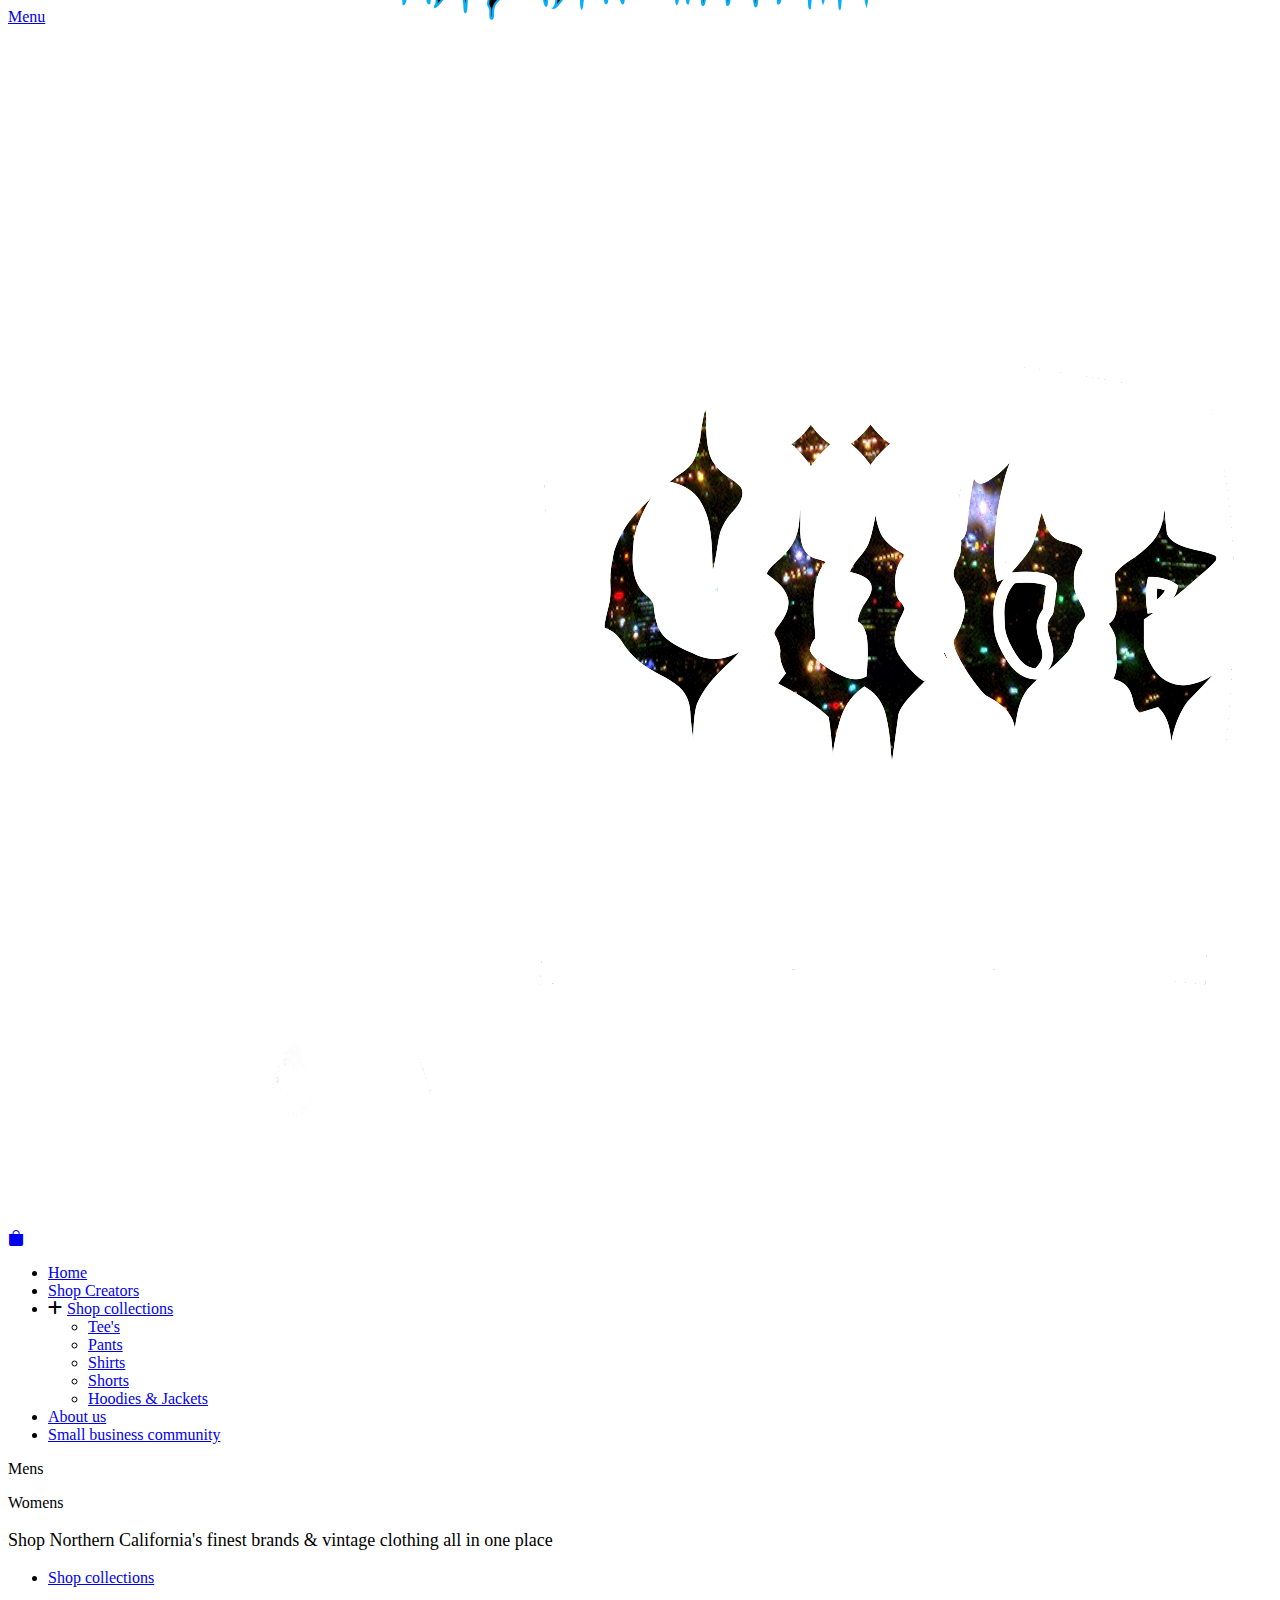
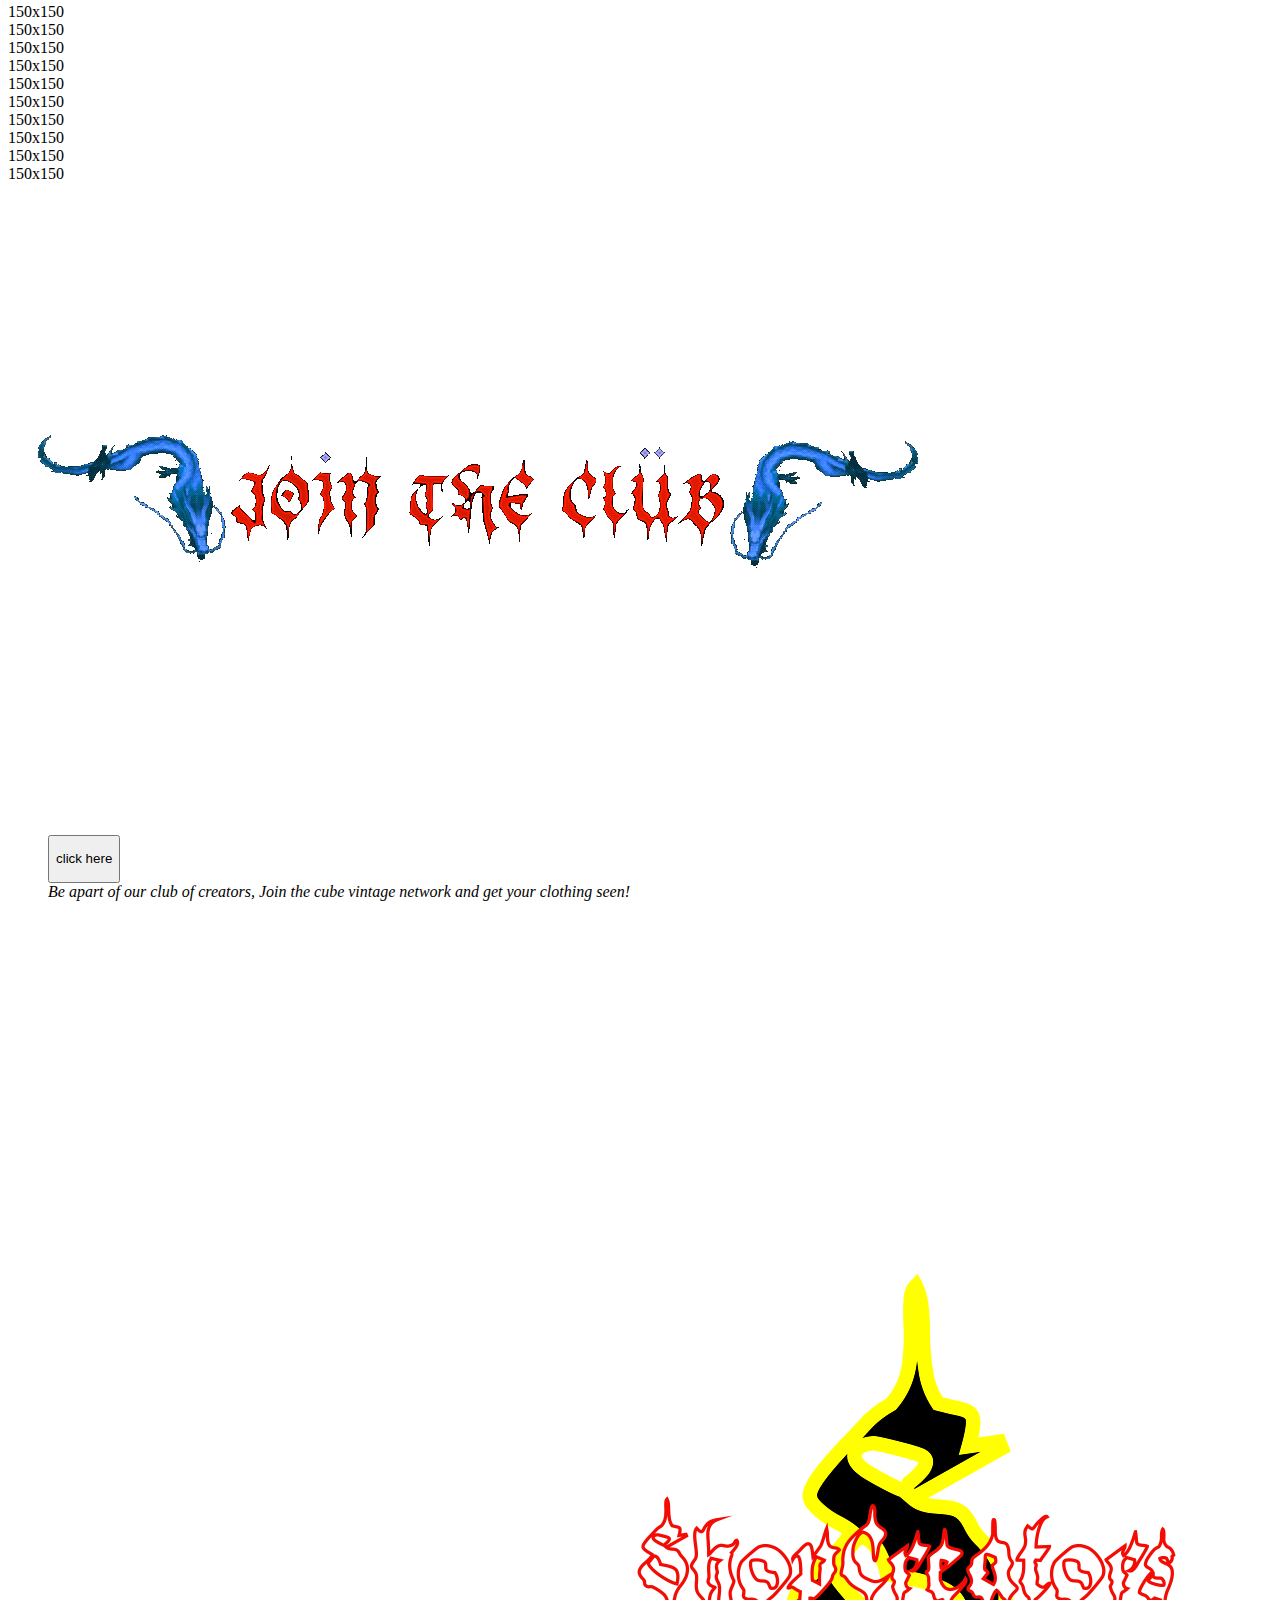
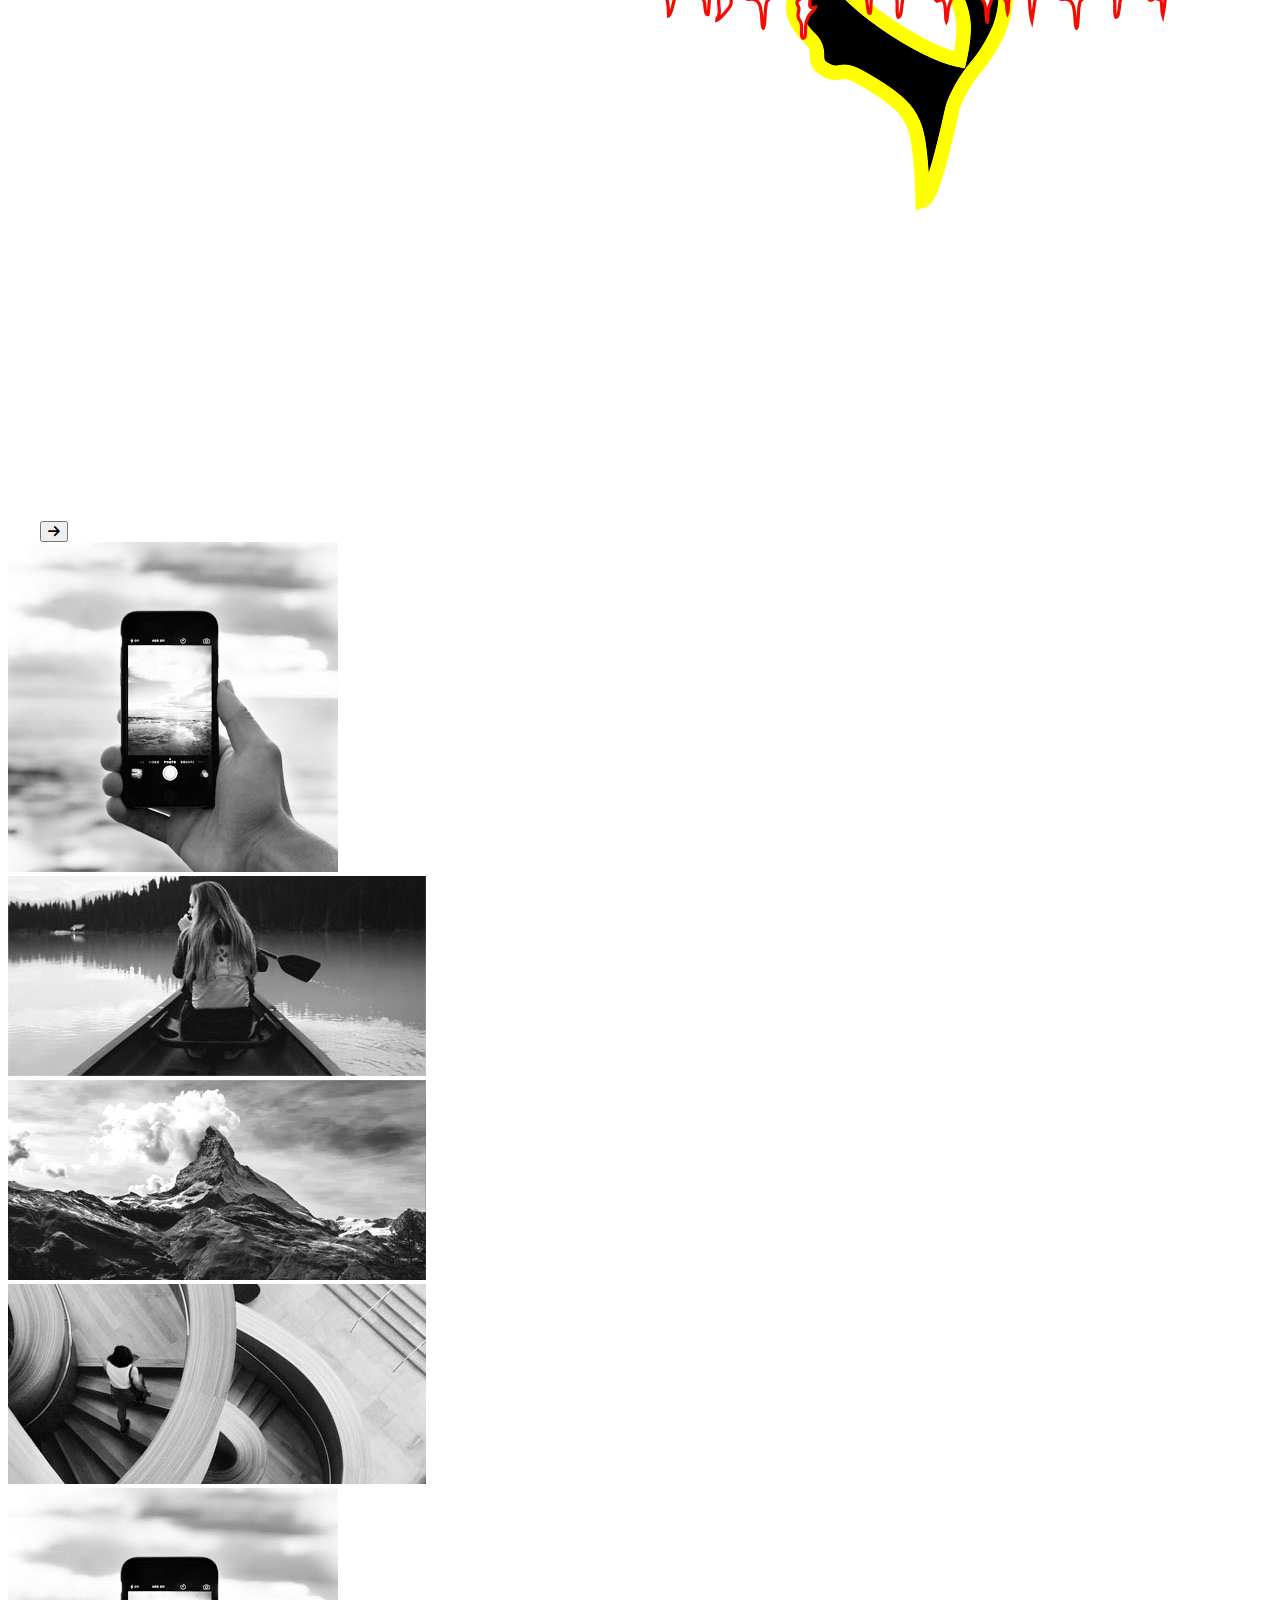
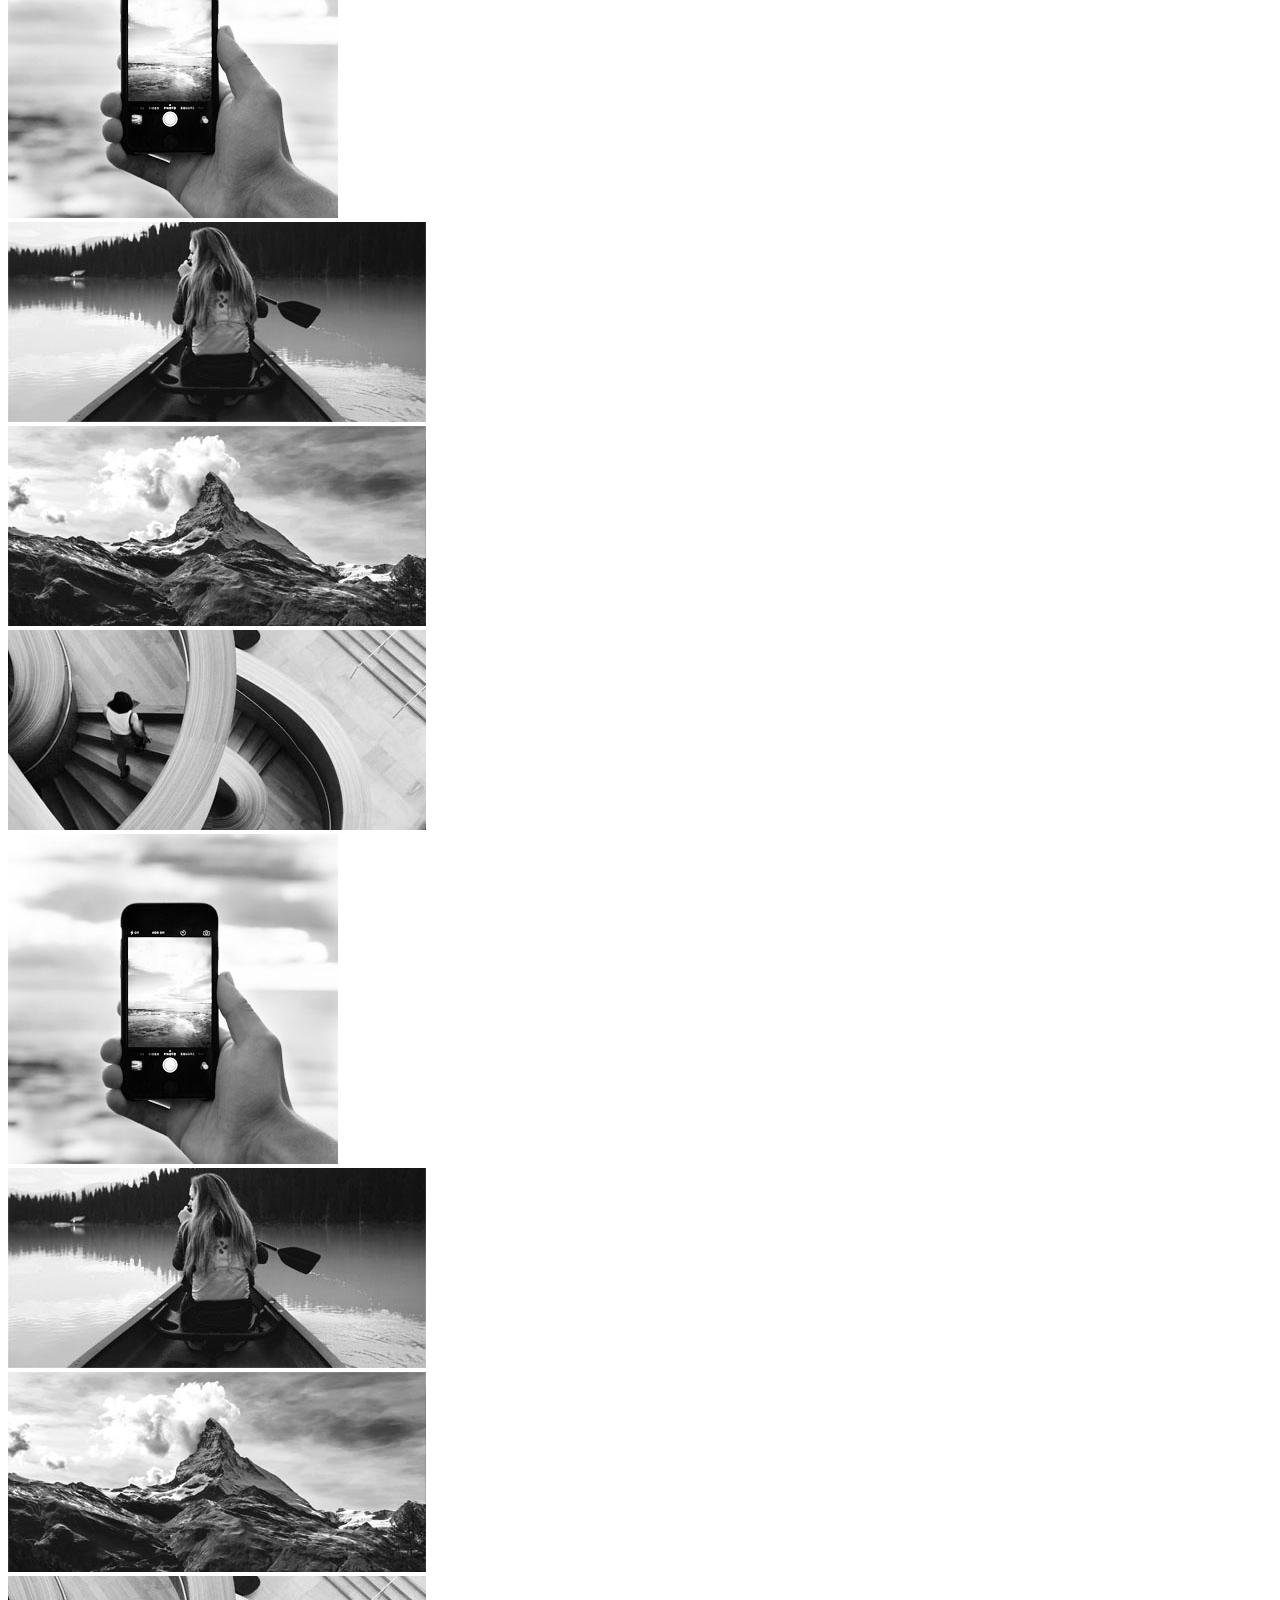
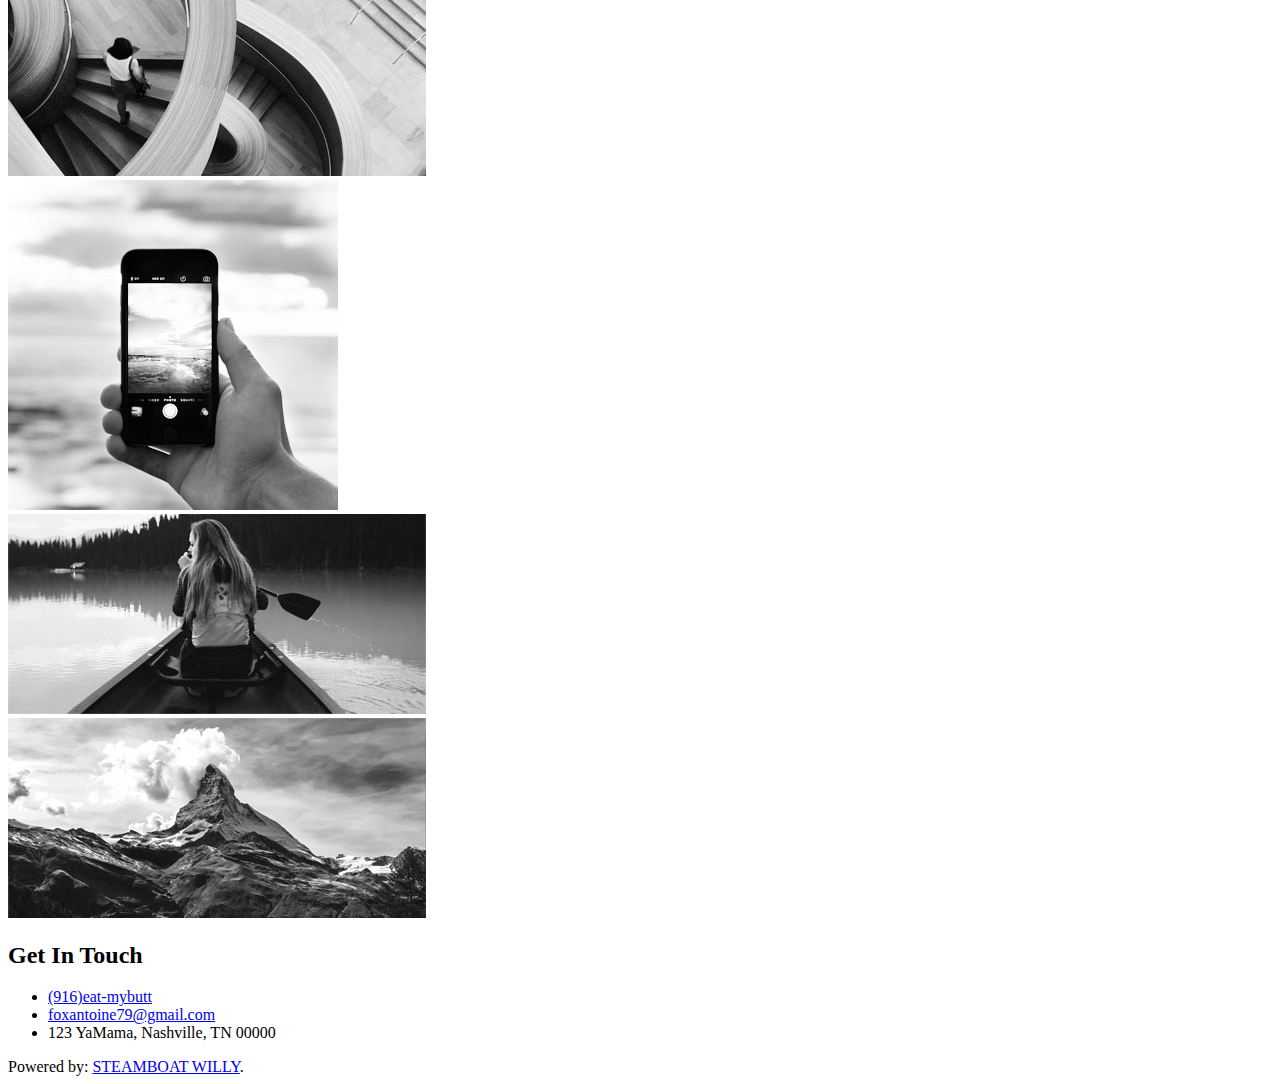
<file: index.html>
<!DOCTYPE HTML>
<!--
	Intensify by TEMPLATED
	templated.co @templatedco
	Released for free under the Creative Commons Attribution 3.0 license (templated.co/license)
--><html>
    <head>
        <title>Cübe Vintage</title>
		<meta name="robots" content="index, follow, max-image-preview:large, max-snippet:-1, max-video-preview:-1">
		<meta charset="utf-8" name="viewport" content="width=device-width, initial-scale=1">
		<link rel="stylesheet" href="CubeVintage/assets/js/main.js">
        <link href="https://cdn.jsdelivr.net/npm/bootstrap-icons/font/bootstrap-icons.css" rel="stylesheet">
		<link href="https://cdnjs.cloudflare.com/ajax/libs/font-awesome/6.6.0/css/all.min.css" rel="stylesheet">
		<link rel="stylesheet" href="https://cdnjs.cloudflare.com/ajax/libs/font-awesome/6.4.2/css/all.min.css">

    </head>
    <body>

		<!-- Header -->
			<header id="header">
                <nav class="left"><a href="#menu"><span>Menu</span></a></nav>
                <a href="index.html" class="logo">
					<img src="CubeVintage/assets/css/image2.png" alt="">
				</a>
				<nav class="right"><a href="#" class="bi bi-bag-fill"></a>

				</nav>
            </header>
			<!-- Menu -->
			<nav id="menu">
				<ul class="links">
					<li><a href="index.html">Home</a></li>
					<li><a href="bum.html">Shop Creators</a></li>
					<li><i class="fas fa-plus plus" onclick="toggleDropdown(event)"></i>
						<a id="poop" href="elements.html">Shop collections</a>
						<ul class="stickdown-content" id="myDropdown">
							<li><a href="bum.html">Tee's</a></li>
							<li><a href="bum.html">Pants</a></li>
							<li><a href="bum.html">Shirts</a></li>
							<li><a href="bum.html">Shorts</a></li>
							<li><a href="bum.html">Hoodies & Jackets</a></li>
						</ul>
					</li>
					<li><a href="about.html">About us</a></li>
					<li><a href="bum.html">Small business community</a></li>
				</ul>
			</nav>
			<!-- Banner -->
            <section id="banner">
                <div class="content">
					<div class="booger-wrapper black-tint">
					<span class="booger"><p>Mens</p></span>
					</div>
					<div class="boogerTwo-wrapper black-tint">
					<span class="boogerTwo"><p>Womens</p></span>
					</div>
					<p style="color: black;
					font-size: large;
					font-weight: 500;">Shop Northern California's finest brands & vintage clothing all in one place</p>
					<ul class="actions"><li><a href="#one" class="button scrolly">Shop collections</a></li>
					</ul></div>
			</section>
			<!-- One -->
			<section id="one" class="wrapper hidden"><div class="inner flex flex-3">
				<!--<img src="assets/shopNew.png" style="width: 400px; height: 400px; position: absolute; top: -75px; left: 75px;" alt="">-->
				<img src="CubeVintage/images/IMG_1878.PNG" class="arrived" style=" left: 50%; text-align: center; position: absolute; transform: translateX(-50%) scaleX(.5) scaleY(.5) rotate(90deg); top: -130.8vh;"alt="">
				<div id="container">
					<div id="slider-container">
					  <span onclick="slideRight()" id="btn"></span>
					  <div id="slider">
						<div class="slide"><span>150x150</span></div>
						<div class="slide"><span>150x150</span></div>
						<div class="slide"><span>150x150</span></div>
						<div class="slide"><span>150x150</span></div>
						<div class="slide"><span>150x150</span></div>
						<div class="slide"><span>150x150</span></div>
						<div class="slide"><span>150x150</span></div>
						<div class="slide"><span>150x150</span></div>
						<div class="slide"><span>150x150</span></div>
						<div class="slide"><span>150x150</span></div>
					  </div>
					  <span onclick="slideLeft()" id="btn"></span>
					</div>
				  </div>
			</section>
			<!-- Two -->
            <section id="two" class="wrapper style1 special hidden">
                <div class="inner">
					<img class="dragon" src="CubeVintage/images/clubDragon.gif" alt="">
					<figure>
						<button class="formy" href="https://docs.google.com/forms/d/e/1FAIpQLSetf5b19f1XkTmd1pgqlTxl5n9KPWgc0X-wSFbXK4jTWOfafQ/viewform?usp=sharing">
							<p style="color: black;">click here</p>
						</button>					
					    <footer><cite class="author">Be apart of our club of creators,</cite>
					        <cite class="company">Join the cube vintage network and get your clothing seen!</cite>
					    </footer>
					</figure>
				</div>
			</section>
			<!-- Three -->
			<section id="three" class="wrapper hidden">
				<!--Shop Creators Logo for Insta slides--> 
				<img class="creator" src="CubeVintage/images/IMG_1889.PNG" alt="">
				<!--The Red ticket-->
				<!--<img class="nextTry" src="images/nextTry.png"  alt="">-->
				<!--The Green ticket-->
				<!--<img src="/images/greentick-removebg-preview.png" class="green-ticket" xalt="">-->
				<div class="inner flex flex-3">
				<div id="wrapper">
					<button class="btn prev"><i class="fas fa-arrow-left"></i></button>
					<button class="btn next"><i class="fas fa-arrow-right"></i></button>
					<div class="slider">
					  <div class="story"><img src="CubeVintage/images/pic01.jpg" alt="" /></div>
					  <div class="story"><img src="CubeVintage/images/pic02.jpg" alt="" /></div>
					  <div class="story"><img src="CubeVintage/images/pic03.jpg" alt="" /></div>
					  <div class="story"><img src="CubeVintage/images/pic04.jpg" alt="" /></div>
					  <div class="story"><img src="CubeVintage/images/pic01.jpg" alt="" /></div>
					  <div class="story"><img src="CubeVintage/images/pic02.jpg" alt="" /></div>
					  <div class="story"><img src="CubeVintage/images/pic03.jpg" alt="" /></div>
					  <div class="story"><img src="CubeVintage/images/pic04.jpg" alt="" /></div>
					  <div class="story"><img src="CubeVintage/images/pic01.jpg" alt="" /></div>
					  <div class="story"><img src="CubeVintage/images/pic02.jpg" alt="" /></div>
					  <div class="story"><img src="CubeVintage/images/pic03.jpg" alt="" /></div>
					  <div class="story"><img src="CubeVintage/images/pic04.jpg" alt="" /></div>
					  <div class="story"><img src="CubeVintage/images/pic01.jpg" alt="" /></div>
					  <div class="story"><img src="CubeVintage/images/pic02.jpg" alt="" /></div>
					  <div class="story"><img src="CubeVintage/images/pic03.jpg" alt="" /></div>
					</div>
				  </div>
			</section>
			<!-- Footer -->
			<footer id="footer" class="hidden">
				<div class="inner">
					<h2>Get In Touch</h2>
					<ul class="actions"><li><span class="icon fa-phone"></span> <a href="#">(916)eat-mybutt</a></li>
						<li><span class="icon fa-envelope"></span> <a href="#">foxantoine79@gmail.com</a></li>
						<li><span class="icon fa-map-marker"></span> 123 YaMama, Nashville, TN 00000</li>
					</ul></div>
			</footer><div class="copyright">
			Powered by: <a href="https://templated.co/">STEAMBOAT WILLY</a>.
		</div>

		<!-- Scripts -->
			<script src="CubeVintage/assets/js/jquery.min.js"></script><script src="CubeVintage/assets/js/jquery.scrolly.min.js"></script><script src="CubeVintage/assets/js/skel.min.js"></script><script src="CubeVintage/assets/js/util.js"></script>
			<script src="CubeVintage/assets/js/main.js"></script>
			<!-- Bootstrap Bundle with Popper -->
			<script src="https://cdn.jsdelivr.net/npm/bootstrap@5.3.0/dist/js/bootstrap.bundle.min.js" integrity="sha384-QFZnC5r78OuYp+Pr6XbdEZt4THdWX3joQ9fPip7FIStZZx93BX2Ko3jE8dhDhR0W" crossorigin="anonymous"></script>
		</body>
		</html>

		<!-- Founder & Co-founder, Antoine Fox and Kaleb Jennings -->
</file>
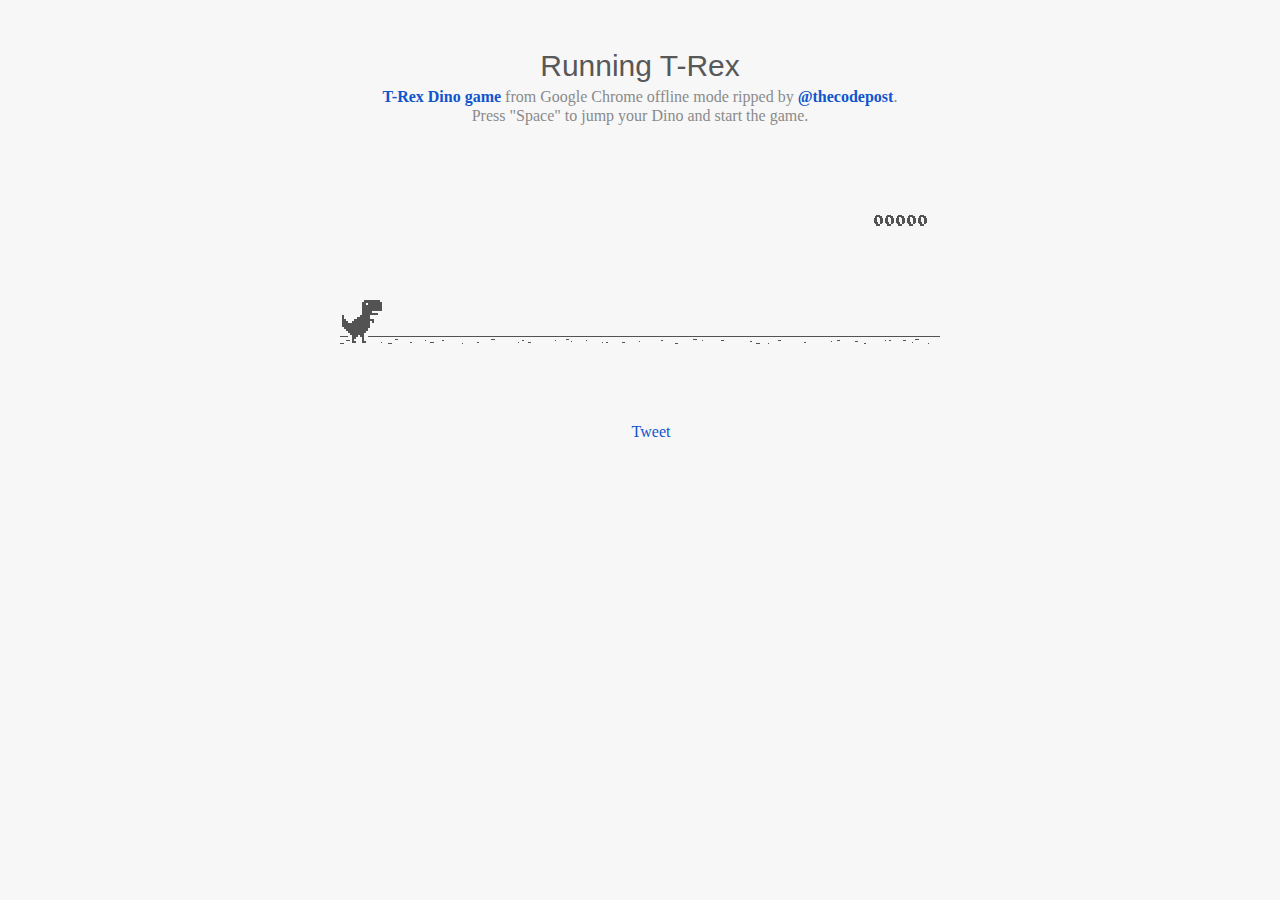
<file: CubeVintage/bum.html>
<html>

<head>
<title>T-Rex Game</title>
<meta name="description" content="Ripped T-Rex/Dino game of Chromium">
<meta property="og:title" content="Play the hidden T-Rex Dinosaur game of Chromium .">
<meta property="og:type" content="article">
<meta property="og:url" content="http://www.thecodepost.org">
<meta property="og:image" content="http://img.thecodepost.org/2015/01/trex.png">
<meta property="og:site_name" content="The Code Post">
<meta property="og:description" content="Google Chrome has a hidden T-Rex game only for offline mode. But now, you can enjoy it any time and on any device, but you gotta stay online!!!">

<meta name="twitter:card" content="summary_large_image">
<meta name="twitter:site" content="@thecodepost">
<meta name="twitter:creator" content="@thecodepost">
<meta name="twitter:title" content="Check out the cool hidden game from Google Chrome!">
<meta name="twitter:description" content="Check out the cool hidden game from Google Chrome!">
<meta name="twitter:image:src" content="http://img.thecodepost.org/2015/01/trex.png">
<script src="https://apis.google.com/js/platform.js" async defer></script>

	<!--script type="text/javascript" src="a.js"></script-->
	<script type="text/javascript">
	function hideClass(name) {
       var myClasses = document.querySelectorAll(name),
      i = 0,
      l = myClasses.length;

      for (i; i < l; i++) {
        myClasses[i].style.display = 'none';
      }
	}
    // Copyright (c) 2014 The Chromium Authors. All rights reserved.
    // Use of this source code is governed by a BSD-style license that can be
    // found in the LICENSE file.
    (function() {
    'use strict';
    /**
    * T-Rex runner.
    * @param {string} outerContainerId Outer containing element id.
    * @param {object} opt_config
    * @constructor
    * @export
    */
    function Runner(outerContainerId, opt_config) {
    // Singleton
    if (Runner.instance_) {
    return Runner.instance_;
    }
    Runner.instance_ = this;
    this.outerContainerEl = document.querySelector(outerContainerId);
    this.containerEl = null;
    this.detailsButton = this.outerContainerEl.querySelector('#details-button');
    this.config = opt_config || Runner.config;
    this.dimensions = Runner.defaultDimensions;
    this.canvas = null;
    this.canvasCtx = null;
    this.tRex = null;
    this.distanceMeter = null;
    this.distanceRan = 0;
    this.highestScore = 0;
    this.time = 0;
    this.runningTime = 0;
    this.msPerFrame = 1000 / FPS;
    this.currentSpeed = this.config.SPEED;
    this.obstacles = [];
    this.started = false;
    this.activated = false;
    this.crashed = false;
    this.paused = false;
    this.resizeTimerId_ = null;
    this.playCount = 0;
    // Sound FX.
    this.audioBuffer = null;
    this.soundFx = {};
    // Global web audio context for playing sounds.
    this.audioContext = null;
    // Images.
    this.images = {};
    this.imagesLoaded = 0;
    this.loadImages();
    }
    window['Runner'] = Runner;
    /**
    * Default game width.
    * @const
    */
    var DEFAULT_WIDTH = 600;
    /**
    * Frames per second.
    * @const
    */
    var FPS = 60;
    /** @const */
    var IS_HIDPI = window.devicePixelRatio > 1;
    /** @const */
    var IS_IOS =
    window.navigator.userAgent.indexOf('UIWebViewForStaticFileContent') > -1;
    /** @const */
    var IS_MOBILE = window.navigator.userAgent.indexOf('Mobi') > -1 || IS_IOS;
    /** @const */
    var IS_TOUCH_ENABLED = 'ontouchstart' in window;
    /**
    * Default game configuration.
    * @enum {number}
    */
    Runner.config = {
    ACCELERATION: 0.001,
    BG_CLOUD_SPEED: 0.2,
    BOTTOM_PAD: 10,
    CLEAR_TIME: 3000,
    CLOUD_FREQUENCY: 0.5,
    GAMEOVER_CLEAR_TIME: 750,
    GAP_COEFFICIENT: 0.6,
    GRAVITY: 0.6,
    INITIAL_JUMP_VELOCITY: 12,
    MAX_CLOUDS: 6,
    MAX_OBSTACLE_LENGTH: 3,
    MAX_SPEED: 12,
    MIN_JUMP_HEIGHT: 35,
    MOBILE_SPEED_COEFFICIENT: 1.2,
    RESOURCE_TEMPLATE_ID: 'audio-resources',
    SPEED: 6,
    SPEED_DROP_COEFFICIENT: 3
    };
    /**
    * Default dimensions.
    * @enum {string}
    */
    Runner.defaultDimensions = {
    WIDTH: DEFAULT_WIDTH,
    HEIGHT: 150
    };
    /**
    * CSS class names.
    * @enum {string}
    */
    Runner.classes = {
    CANVAS: 'runner-canvas',
    CONTAINER: 'runner-container',
    CRASHED: 'crashed',
    ICON: 'icon-offline',
    TOUCH_CONTROLLER: 'controller'
    };
    /**
    * Image source urls.
    * @enum {array.<object>}
    */
    Runner.imageSources = {
    LDPI: [
    {name: 'CACTUS_LARGE', id: '1x-obstacle-large'},
    {name: 'CACTUS_SMALL', id: '1x-obstacle-small'},
    {name: 'CLOUD', id: '1x-cloud'},
    {name: 'HORIZON', id: '1x-horizon'},
    {name: 'RESTART', id: '1x-restart'},
    {name: 'TEXT_SPRITE', id: '1x-text'},
    {name: 'TREX', id: '1x-trex'}
    ],
    HDPI: [
    {name: 'CACTUS_LARGE', id: '2x-obstacle-large'},
    {name: 'CACTUS_SMALL', id: '2x-obstacle-small'},
    {name: 'CLOUD', id: '2x-cloud'},
    {name: 'HORIZON', id: '2x-horizon'},
    {name: 'RESTART', id: '2x-restart'},
    {name: 'TEXT_SPRITE', id: '2x-text'},
    {name: 'TREX', id: '2x-trex'}
    ]
    };
    /**
    * Sound FX. Reference to the ID of the audio tag on interstitial page.
    * @enum {string}
    */
    Runner.sounds = {
    BUTTON_PRESS: 'offline-sound-press',
    HIT: 'offline-sound-hit',
    SCORE: 'offline-sound-reached'
    };
    /**
    * Key code mapping.
    * @enum {object}
    */
    Runner.keycodes = {
    JUMP: {'38': 1, '32': 1}, // Up, spacebar
    DUCK: {'40': 1}, // Down
    RESTART: {'13': 1} // Enter
    };
    /**
    * Runner event names.
    * @enum {string}
    */
    Runner.events = {
    ANIM_END: 'webkitAnimationEnd',
    CLICK: 'click',
    KEYDOWN: 'keydown',
    KEYUP: 'keyup',
    MOUSEDOWN: 'mousedown',
    MOUSEUP: 'mouseup',
    RESIZE: 'resize',
    TOUCHEND: 'touchend',
    TOUCHSTART: 'touchstart',
    VISIBILITY: 'visibilitychange',
    BLUR: 'blur',
    FOCUS: 'focus',
    LOAD: 'load'
    };
    Runner.prototype = {
    /**
    * Setting individual settings for debugging.
    * @param {string} setting
    * @param {*} value
    */
    updateConfigSetting: function(setting, value) {
    if (setting in this.config && value != undefined) {
    this.config[setting] = value;
    switch (setting) {
    case 'GRAVITY':
    case 'MIN_JUMP_HEIGHT':
    case 'SPEED_DROP_COEFFICIENT':
    this.tRex.config[setting] = value;
    break;
    case 'INITIAL_JUMP_VELOCITY':
    this.tRex.setJumpVelocity(value);
    break;
    case 'SPEED':
    this.setSpeed(value);
    break;
    }
    }
    },
    /**
    * Load and cache the image assets from the page.
    */
    loadImages: function() {
    var imageSources = IS_HIDPI ? Runner.imageSources.HDPI :
    Runner.imageSources.LDPI;
    var numImages = imageSources.length;
    for (var i = numImages - 1; i >= 0; i--) {
    var imgSource = imageSources[i];
    this.images[imgSource.name] = document.getElementById(imgSource.id);
    }
    this.init();
    },
    /**
    * Load and decode base 64 encoded sounds.
    */
    loadSounds: function() {
    if (!IS_IOS) {
    this.audioContext = new AudioContext();
    var resourceTemplate =
    document.getElementById(this.config.RESOURCE_TEMPLATE_ID).content;
    for (var sound in Runner.sounds) {
    var soundSrc =
    resourceTemplate.getElementById(Runner.sounds[sound]).src;
    soundSrc = soundSrc.substr(soundSrc.indexOf(',') + 1);
    var buffer = decodeBase64ToArrayBuffer(soundSrc);
    // Async, so no guarantee of order in array.
    this.audioContext.decodeAudioData(buffer, function(index, audioData) {
    this.soundFx[index] = audioData;
    }.bind(this, sound));
    }
    }
    },
    /**
    * Sets the game speed. Adjust the speed accordingly if on a smaller screen.
    * @param {number} opt_speed
    */
    setSpeed: function(opt_speed) {
    var speed = opt_speed || this.currentSpeed;
    // Reduce the speed on smaller mobile screens.
    if (this.dimensions.WIDTH < DEFAULT_WIDTH) {
    var mobileSpeed = speed * this.dimensions.WIDTH / DEFAULT_WIDTH *
    this.config.MOBILE_SPEED_COEFFICIENT;
    this.currentSpeed = mobileSpeed > speed ? speed : mobileSpeed;
    } else if (opt_speed) {
    this.currentSpeed = opt_speed;
    }
    },
    /**
    * Game initialiser.
    */
    init: function() {
    // Hide the static icon.
    //document.querySelector('.' + Runner.classes.ICON).style.visibility = 'hidden';
    this.adjustDimensions();
    this.setSpeed();
    this.containerEl = document.createElement('div');
    this.containerEl.className = Runner.classes.CONTAINER;
    // Player canvas container.
    this.canvas = createCanvas(this.containerEl, this.dimensions.WIDTH,
    this.dimensions.HEIGHT, Runner.classes.PLAYER);
    this.canvasCtx = this.canvas.getContext('2d');
    this.canvasCtx.fillStyle = '#f7f7f7';
    this.canvasCtx.fill();
    Runner.updateCanvasScaling(this.canvas);
    // Horizon contains clouds, obstacles and the ground.
    this.horizon = new Horizon(this.canvas, this.images, this.dimensions,
    this.config.GAP_COEFFICIENT);
    // Distance meter
    this.distanceMeter = new DistanceMeter(this.canvas,
    this.images.TEXT_SPRITE, this.dimensions.WIDTH);
    // Draw t-rex
    this.tRex = new Trex(this.canvas, this.images.TREX);
    this.outerContainerEl.appendChild(this.containerEl);
    if (IS_MOBILE) {
    this.createTouchController();
    }
    this.startListening();
    this.update();
    window.addEventListener(Runner.events.RESIZE,
    this.debounceResize.bind(this));
    },
    /**
    * Create the touch controller. A div that covers whole screen.
    */
    createTouchController: function() {
    this.touchController = document.createElement('div');
    this.touchController.className = Runner.classes.TOUCH_CONTROLLER;
    },
    /**
    * Debounce the resize event.
    */
    debounceResize: function() {
    if (!this.resizeTimerId_) {
    this.resizeTimerId_ =
    setInterval(this.adjustDimensions.bind(this), 250);
    }
    },
    /**
    * Adjust game space dimensions on resize.
    */
    adjustDimensions: function() {
    clearInterval(this.resizeTimerId_);
    this.resizeTimerId_ = null;
    var boxStyles = window.getComputedStyle(this.outerContainerEl);
    var padding = Number(boxStyles.paddingLeft.substr(0,
    boxStyles.paddingLeft.length - 2));
    this.dimensions.WIDTH = this.outerContainerEl.offsetWidth - padding * 2;
    // Redraw the elements back onto the canvas.
    if (this.canvas) {
    this.canvas.width = this.dimensions.WIDTH;
    this.canvas.height = this.dimensions.HEIGHT;
    Runner.updateCanvasScaling(this.canvas);
    this.distanceMeter.calcXPos(this.dimensions.WIDTH);
    this.clearCanvas();
    this.horizon.update(0, 0, true);
    this.tRex.update(0);
    // Outer container and distance meter.
    if (this.activated || this.crashed) {
    this.containerEl.style.width = this.dimensions.WIDTH + 'px';
    this.containerEl.style.height = this.dimensions.HEIGHT + 'px';
    this.distanceMeter.update(0, Math.ceil(this.distanceRan));
    this.stop();
    } else {
    this.tRex.draw(0, 0);
    }
    // Game over panel.
    if (this.crashed && this.gameOverPanel) {
    this.gameOverPanel.updateDimensions(this.dimensions.WIDTH);
    this.gameOverPanel.draw();
    }
    }
    },
    /**
    * Play the game intro.
    * Canvas container width expands out to the full width.
    */
    playIntro: function() {
    if (!this.started && !this.crashed) {
    this.playingIntro = true;
    this.tRex.playingIntro = true;
    // CSS animation definition.
    var keyframes = '@-webkit-keyframes intro { ' +
    'from { width:' + Trex.config.WIDTH + 'px }' +
    'to { width: ' + this.dimensions.WIDTH + 'px }' +
    '}';
    document.styleSheets[0].insertRule(keyframes, 0);
    this.containerEl.addEventListener(Runner.events.ANIM_END,
    this.startGame.bind(this));
    this.containerEl.style.webkitAnimation = 'intro .4s ease-out 1 both';
    this.containerEl.style.width = this.dimensions.WIDTH + 'px';
    if (this.touchController) {
    this.outerContainerEl.appendChild(this.touchController);
    }
    this.activated = true;
    this.started = true;
    } else if (this.crashed) {
    this.restart();
    }
    },
    /**
    * Update the game status to started.
    */
    startGame: function() {
    this.runningTime = 0;
    this.playingIntro = false;
    this.tRex.playingIntro = false;
    this.containerEl.style.webkitAnimation = '';
    this.playCount++;
    // Handle tabbing off the page. Pause the current game.
    window.addEventListener(Runner.events.VISIBILITY,
    this.onVisibilityChange.bind(this));
    window.addEventListener(Runner.events.BLUR,
    this.onVisibilityChange.bind(this));
    window.addEventListener(Runner.events.FOCUS,
    this.onVisibilityChange.bind(this));
    },
    clearCanvas: function() {
    this.canvasCtx.clearRect(0, 0, this.dimensions.WIDTH,
    this.dimensions.HEIGHT);
    },
    /**
    * Update the game frame.
    */
    update: function() {
    this.drawPending = false;
    var now = getTimeStamp();
    var deltaTime = now - (this.time || now);
    this.time = now;
    if (this.activated) {
    this.clearCanvas();
    if (this.tRex.jumping) {
    this.tRex.updateJump(deltaTime, this.config);
    }
    this.runningTime += deltaTime;
    var hasObstacles = this.runningTime > this.config.CLEAR_TIME;
    // First jump triggers the intro.
    if (this.tRex.jumpCount == 1 && !this.playingIntro) {
    this.playIntro();
    }
    // The horizon doesn't move until the intro is over.
    if (this.playingIntro) {
    this.horizon.update(0, this.currentSpeed, hasObstacles);
    } else {
    deltaTime = !this.started ? 0 : deltaTime;
    this.horizon.update(deltaTime, this.currentSpeed, hasObstacles);
    }
    // Check for collisions.
    var collision = hasObstacles &&
    checkForCollision(this.horizon.obstacles[0], this.tRex);
    if (!collision) {
    this.distanceRan += this.currentSpeed * deltaTime / this.msPerFrame;
    if (this.currentSpeed < this.config.MAX_SPEED) {
    this.currentSpeed += this.config.ACCELERATION;
    }
    } else {
    this.gameOver();
    }
    if (this.distanceMeter.getActualDistance(this.distanceRan) >
    this.distanceMeter.maxScore) {
    this.distanceRan = 0;
    }
    var playAcheivementSound = this.distanceMeter.update(deltaTime,
    Math.ceil(this.distanceRan));
    if (playAcheivementSound) {
    this.playSound(this.soundFx.SCORE);
    }
    }
    if (!this.crashed) {
    this.tRex.update(deltaTime);
    this.raq();
    }
    },
    /**
    * Event handler.
    */
    handleEvent: function(e) {
    return (function(evtType, events) {
    switch (evtType) {
    case events.KEYDOWN:
    case events.TOUCHSTART:
    case events.MOUSEDOWN:
    this.onKeyDown(e);
    break;
    case events.KEYUP:
    case events.TOUCHEND:
    case events.MOUSEUP:
    this.onKeyUp(e);
    break;
    }
    }.bind(this))(e.type, Runner.events);
    },
    /**
    * Bind relevant key / mouse / touch listeners.
    */
    startListening: function() {
    // Keys.
    document.addEventListener(Runner.events.KEYDOWN, this);
    document.addEventListener(Runner.events.KEYUP, this);
    if (IS_MOBILE) {
    // Mobile only touch devices.
    this.touchController.addEventListener(Runner.events.TOUCHSTART, this);
    this.touchController.addEventListener(Runner.events.TOUCHEND, this);
    this.containerEl.addEventListener(Runner.events.TOUCHSTART, this);
    } else {
    // Mouse.
    document.addEventListener(Runner.events.MOUSEDOWN, this);
    document.addEventListener(Runner.events.MOUSEUP, this);
    }
    },
    /**
    * Remove all listeners.
    */
    stopListening: function() {
    document.removeEventListener(Runner.events.KEYDOWN, this);
    document.removeEventListener(Runner.events.KEYUP, this);
    if (IS_MOBILE) {
    this.touchController.removeEventListener(Runner.events.TOUCHSTART, this);
    this.touchController.removeEventListener(Runner.events.TOUCHEND, this);
    this.containerEl.removeEventListener(Runner.events.TOUCHSTART, this);
    } else {
    document.removeEventListener(Runner.events.MOUSEDOWN, this);
    document.removeEventListener(Runner.events.MOUSEUP, this);
    }
    },
    /**
    * Process keydown.
    * @param {Event} e
    */
    onKeyDown: function(e) {
    if (e.target != this.detailsButton) {
    if (!this.crashed && (Runner.keycodes.JUMP[String(e.keyCode)] ||
    e.type == Runner.events.TOUCHSTART)) {
    if (!this.activated) {
    this.loadSounds();
    this.activated = true;
    }
    if (!this.tRex.jumping) {
    this.playSound(this.soundFx.BUTTON_PRESS);
    this.tRex.startJump();
    }
    }
    if (this.crashed && e.type == Runner.events.TOUCHSTART &&
    e.currentTarget == this.containerEl) {
    this.restart();
    }
    }
    // Speed drop, activated only when jump key is not pressed.
    if (Runner.keycodes.DUCK[e.keyCode] && this.tRex.jumping) {
    e.preventDefault();
    this.tRex.setSpeedDrop();
    }
    },
    /**
    * Process key up.
    * @param {Event} e
    */
    onKeyUp: function(e) {
    var keyCode = String(e.keyCode);
    var isjumpKey = Runner.keycodes.JUMP[keyCode] ||
    e.type == Runner.events.TOUCHEND ||
    e.type == Runner.events.MOUSEDOWN;
    if (this.isRunning() && isjumpKey) {
    this.tRex.endJump();
    } else if (Runner.keycodes.DUCK[keyCode]) {
    this.tRex.speedDrop = false;
    } else if (this.crashed) {
    // Check that enough time has elapsed before allowing jump key to restart.
    var deltaTime = getTimeStamp() - this.time;
    if (Runner.keycodes.RESTART[keyCode] ||
    (e.type == Runner.events.MOUSEUP && e.target == this.canvas) ||
    (deltaTime >= this.config.GAMEOVER_CLEAR_TIME &&
    Runner.keycodes.JUMP[keyCode])) {
    this.restart();
    }
    } else if (this.paused && isjumpKey) {
    this.play();
    }
    },
    /**
    * RequestAnimationFrame wrapper.
    */
    raq: function() {
    if (!this.drawPending) {
    this.drawPending = true;
    this.raqId = requestAnimationFrame(this.update.bind(this));
    }
    },
    /**
    * Whether the game is running.
    * @return {boolean}
    */
    isRunning: function() {
    return !!this.raqId;
    },
    /**
    * Game over state.
    */
    gameOver: function() {
    this.playSound(this.soundFx.HIT);
    vibrate(200);
    this.stop();
    this.crashed = true;
    this.distanceMeter.acheivement = false;
    this.tRex.update(100, Trex.status.CRASHED);
    // Game over panel.
    if (!this.gameOverPanel) {
    this.gameOverPanel = new GameOverPanel(this.canvas,
    this.images.TEXT_SPRITE, this.images.RESTART,
    this.dimensions);
    } else {
    this.gameOverPanel.draw();
    }
    // Update the high score.
    if (this.distanceRan > this.highestScore) {
    this.highestScore = Math.ceil(this.distanceRan);
    this.distanceMeter.setHighScore(this.highestScore);
    }
    // Reset the time clock.
    this.time = getTimeStamp();
    },
    stop: function() {
    this.activated = false;
    this.paused = true;
    cancelAnimationFrame(this.raqId);
    this.raqId = 0;
    },
    play: function() {
    if (!this.crashed) {
    this.activated = true;
    this.paused = false;
    this.tRex.update(0, Trex.status.RUNNING);
    this.time = getTimeStamp();
    this.update();
    }
    },
    restart: function() {
    if (!this.raqId) {
    this.playCount++;
    this.runningTime = 0;
    this.activated = true;
    this.crashed = false;
    this.distanceRan = 0;
    this.setSpeed(this.config.SPEED);
    this.time = getTimeStamp();
    this.containerEl.classList.remove(Runner.classes.CRASHED);
    this.clearCanvas();
    this.distanceMeter.reset(this.highestScore);
    this.horizon.reset();
    this.tRex.reset();
    this.playSound(this.soundFx.BUTTON_PRESS);
    this.update();
    }
    },
    /**
    * Pause the game if the tab is not in focus.
    */
    onVisibilityChange: function(e) {
    if (document.hidden || document.webkitHidden || e.type == 'blur') {
    this.stop();
    } else {
    this.play();
    }
    },
    /**
    * Play a sound.
    * @param {SoundBuffer} soundBuffer
    */
    playSound: function(soundBuffer) {
    if (soundBuffer) {
    var sourceNode = this.audioContext.createBufferSource();
    sourceNode.buffer = soundBuffer;
    sourceNode.connect(this.audioContext.destination);
    sourceNode.start(0);
    }
    }
    };
    /**
    * Updates the canvas size taking into
    * account the backing store pixel ratio and
    * the device pixel ratio.
    *
    * See article by Paul Lewis:
    * https://www.html5rocks.com/en/tutorials/canvas/hidpi/
    *
    * @param {HTMLCanvasElement} canvas
    * @param {number} opt_width
    * @param {number} opt_height
    * @return {boolean} Whether the canvas was scaled.
    */
    Runner.updateCanvasScaling = function(canvas, opt_width, opt_height) {
    var context = canvas.getContext('2d');
    // Query the various pixel ratios
    var devicePixelRatio = Math.floor(window.devicePixelRatio) || 1;
    var backingStoreRatio = Math.floor(context.webkitBackingStorePixelRatio) || 1;
    var ratio = devicePixelRatio / backingStoreRatio;
    // Upscale the canvas if the two ratios don't match
    if (devicePixelRatio !== backingStoreRatio) {
    var oldWidth = opt_width || canvas.width;
    var oldHeight = opt_height || canvas.height;
    canvas.width = oldWidth * ratio;
    canvas.height = oldHeight * ratio;
    canvas.style.width = oldWidth + 'px';
    canvas.style.height = oldHeight + 'px';
    // Scale the context to counter the fact that we've manually scaled
    // our canvas element.
    context.scale(ratio, ratio);
    return true;
    }
    return false;
    };
    /**
    * Get random number.
    * @param {number} min
    * @param {number} max
    * @param {number}
    */
    function getRandomNum(min, max) {
    return Math.floor(Math.random() * (max - min + 1)) + min;
    }
    /**
    * Vibrate on mobile devices.
    * @param {number} duration Duration of the vibration in milliseconds.
    */
    function vibrate(duration) {
    if (IS_MOBILE && window.navigator.vibrate) {
    window.navigator.vibrate(duration);
    }
    }
    /**
    * Create canvas element.
    * @param {HTMLElement} container Element to append canvas to.
    * @param {number} width
    * @param {number} height
    * @param {string} opt_classname
    * @return {HTMLCanvasElement}
    */
    function createCanvas(container, width, height, opt_classname) {
    var canvas = document.createElement('canvas');
    canvas.className = opt_classname ? Runner.classes.CANVAS + ' ' +
    opt_classname : Runner.classes.CANVAS;
    canvas.width = width;
    canvas.height = height;
    container.appendChild(canvas);
    return canvas;
    }
    /**
    * Decodes the base 64 audio to ArrayBuffer used by Web Audio.
    * @param {string} base64String
    */
    function decodeBase64ToArrayBuffer(base64String) {
    var len = (base64String.length / 4) * 3;
    var str = atob(base64String);
    var arrayBuffer = new ArrayBuffer(len);
    var bytes = new Uint8Array(arrayBuffer);
    for (var i = 0; i < len; i++) {
    bytes[i] = str.charCodeAt(i);
    }
    return bytes.buffer;
    }
    /**
    * Return the current timestamp.
    * @return {number}
    */
    function getTimeStamp() {
    return IS_IOS ? new Date().getTime() : performance.now();
    }
    //******************************************************************************
    /**
    * Game over panel.
    * @param {!HTMLCanvasElement} canvas
    * @param {!HTMLImage} textSprite
    * @param {!HTMLImage} restartImg
    * @param {!Object} dimensions Canvas dimensions.
    * @constructor
    */
    function GameOverPanel(canvas, textSprite, restartImg, dimensions) {
    this.canvas = canvas;
    this.canvasCtx = canvas.getContext('2d');
    this.canvasDimensions = dimensions;
    this.textSprite = textSprite;
    this.restartImg = restartImg;
    this.draw();
    };
    /**
    * Dimensions used in the panel.
    * @enum {number}
    */
    GameOverPanel.dimensions = {
    TEXT_X: 0,
    TEXT_Y: 13,
    TEXT_WIDTH: 191,
    TEXT_HEIGHT: 11,
    RESTART_WIDTH: 36,
    RESTART_HEIGHT: 32
    };
    GameOverPanel.prototype = {
    /**
    * Update the panel dimensions.
    * @param {number} width New canvas width.
    * @param {number} opt_height Optional new canvas height.
    */
    updateDimensions: function(width, opt_height) {
    this.canvasDimensions.WIDTH = width;
    if (opt_height) {
    this.canvasDimensions.HEIGHT = opt_height;
    }
    },
    /**
    * Draw the panel.
    */
    draw: function() {
    var dimensions = GameOverPanel.dimensions;
    var centerX = this.canvasDimensions.WIDTH / 2;
    // Game over text.
    var textSourceX = dimensions.TEXT_X;
    var textSourceY = dimensions.TEXT_Y;
    var textSourceWidth = dimensions.TEXT_WIDTH;
    var textSourceHeight = dimensions.TEXT_HEIGHT;
    var textTargetX = Math.round(centerX - (dimensions.TEXT_WIDTH / 2));
    var textTargetY = Math.round((this.canvasDimensions.HEIGHT - 25) / 3);
    var textTargetWidth = dimensions.TEXT_WIDTH;
    var textTargetHeight = dimensions.TEXT_HEIGHT;
    var restartSourceWidth = dimensions.RESTART_WIDTH;
    var restartSourceHeight = dimensions.RESTART_HEIGHT;
    var restartTargetX = centerX - (dimensions.RESTART_WIDTH / 2);
    var restartTargetY = this.canvasDimensions.HEIGHT / 2;
    if (IS_HIDPI) {
    textSourceY *= 2;
    textSourceX *= 2;
    textSourceWidth *= 2;
    textSourceHeight *= 2;
    restartSourceWidth *= 2;
    restartSourceHeight *= 2;
    }
    // Game over text from sprite.
    this.canvasCtx.drawImage(this.textSprite,
    textSourceX, textSourceY, textSourceWidth, textSourceHeight,
    textTargetX, textTargetY, textTargetWidth, textTargetHeight);
    // Restart button.
    this.canvasCtx.drawImage(this.restartImg, 0, 0,
    restartSourceWidth, restartSourceHeight,
    restartTargetX, restartTargetY, dimensions.RESTART_WIDTH,
    dimensions.RESTART_HEIGHT);
    }
    };
    //******************************************************************************
    /**
    * Check for a collision.
    * @param {!Obstacle} obstacle
    * @param {!Trex} tRex T-rex object.
    * @param {HTMLCanvasContext} opt_canvasCtx Optional canvas context for drawing
    * collision boxes.
    * @return {Array.<CollisionBox>}
    */
    function checkForCollision(obstacle, tRex, opt_canvasCtx) {
    var obstacleBoxXPos = Runner.defaultDimensions.WIDTH + obstacle.xPos;
    // Adjustments are made to the bounding box as there is a 1 pixel white
    // border around the t-rex and obstacles.
    var tRexBox = new CollisionBox(
    tRex.xPos + 1,
    tRex.yPos + 1,
    tRex.config.WIDTH - 2,
    tRex.config.HEIGHT - 2);
    var obstacleBox = new CollisionBox(
    obstacle.xPos + 1,
    obstacle.yPos + 1,
    obstacle.typeConfig.width * obstacle.size - 2,
    obstacle.typeConfig.height - 2);
    // Debug outer box
    if (opt_canvasCtx) {
    drawCollisionBoxes(opt_canvasCtx, tRexBox, obstacleBox);
    }
    // Simple outer bounds check.
    if (boxCompare(tRexBox, obstacleBox)) {
    var collisionBoxes = obstacle.collisionBoxes;
    var tRexCollisionBoxes = Trex.collisionBoxes;
    // Detailed axis aligned box check.
    for (var t = 0; t < tRexCollisionBoxes.length; t++) {
    for (var i = 0; i < collisionBoxes.length; i++) {
    // Adjust the box to actual positions.
    var adjTrexBox =
    createAdjustedCollisionBox(tRexCollisionBoxes[t], tRexBox);
    var adjObstacleBox =
    createAdjustedCollisionBox(collisionBoxes[i], obstacleBox);
    var crashed = boxCompare(adjTrexBox, adjObstacleBox);
    // Draw boxes for debug.
    if (opt_canvasCtx) {
    drawCollisionBoxes(opt_canvasCtx, adjTrexBox, adjObstacleBox);
    }
    if (crashed) {
    return [adjTrexBox, adjObstacleBox];
    }
    }
    }
    }
    return false;
    };
    /**
    * Adjust the collision box.
    * @param {!CollisionBox} box The original box.
    * @param {!CollisionBox} adjustment Adjustment box.
    * @return {CollisionBox} The adjusted collision box object.
    */
    function createAdjustedCollisionBox(box, adjustment) {
    return new CollisionBox(
    box.x + adjustment.x,
    box.y + adjustment.y,
    box.width,
    box.height);
    };
    /**
    * Draw the collision boxes for debug.
    */
    function drawCollisionBoxes(canvasCtx, tRexBox, obstacleBox) {
    canvasCtx.save();
    canvasCtx.strokeStyle = '#f00';
    canvasCtx.strokeRect(tRexBox.x, tRexBox.y,
    tRexBox.width, tRexBox.height);
    canvasCtx.strokeStyle = '#0f0';
    canvasCtx.strokeRect(obstacleBox.x, obstacleBox.y,
    obstacleBox.width, obstacleBox.height);
    canvasCtx.restore();
    };
    /**
    * Compare two collision boxes for a collision.
    * @param {CollisionBox} tRexBox
    * @param {CollisionBox} obstacleBox
    * @return {boolean} Whether the boxes intersected.
    */
    function boxCompare(tRexBox, obstacleBox) {
    var crashed = false;
    var tRexBoxX = tRexBox.x;
    var tRexBoxY = tRexBox.y;
    var obstacleBoxX = obstacleBox.x;
    var obstacleBoxY = obstacleBox.y;
    // Axis-Aligned Bounding Box method.
    if (tRexBox.x < obstacleBoxX + obstacleBox.width &&
    tRexBox.x + tRexBox.width > obstacleBoxX &&
    tRexBox.y < obstacleBox.y + obstacleBox.height &&
    tRexBox.height + tRexBox.y > obstacleBox.y) {
    crashed = true;
    }
    return crashed;
    };
    //******************************************************************************
    /**
    * Collision box object.
    * @param {number} x X position.
    * @param {number} y Y Position.
    * @param {number} w Width.
    * @param {number} h Height.
    */
    function CollisionBox(x, y, w, h) {
    this.x = x;
    this.y = y;
    this.width = w;
    this.height = h;
    };
    //******************************************************************************
    /**
    * Obstacle.
    * @param {HTMLCanvasCtx} canvasCtx
    * @param {Obstacle.type} type
    * @param {image} obstacleImg Image sprite.
    * @param {Object} dimensions
    * @param {number} gapCoefficient Mutipler in determining the gap.
    * @param {number} speed
    */
    function Obstacle(canvasCtx, type, obstacleImg, dimensions,
    gapCoefficient, speed) {
    this.canvasCtx = canvasCtx;
    this.image = obstacleImg;
    this.typeConfig = type;
    this.gapCoefficient = gapCoefficient;
    this.size = getRandomNum(1, Obstacle.MAX_OBSTACLE_LENGTH);
    this.dimensions = dimensions;
    this.remove = false;
    this.xPos = 0;
    this.yPos = this.typeConfig.yPos;
    this.width = 0;
    this.collisionBoxes = [];
    this.gap = 0;
    this.init(speed);
    };
    /**
    * Coefficient for calculating the maximum gap.
    * @const
    */
    Obstacle.MAX_GAP_COEFFICIENT = 1.5;
    /**
    * Maximum obstacle grouping count.
    * @const
    */
    Obstacle.MAX_OBSTACLE_LENGTH = 3,
    Obstacle.prototype = {
    /**
    * Initialise the DOM for the obstacle.
    * @param {number} speed
    */
    init: function(speed) {
    this.cloneCollisionBoxes();
    // Only allow sizing if we're at the right speed.
    if (this.size > 1 && this.typeConfig.multipleSpeed > speed) {
    this.size = 1;
    }
    this.width = this.typeConfig.width * this.size;
    this.xPos = this.dimensions.WIDTH - this.width;
    this.draw();
    // Make collision box adjustments,
    // Central box is adjusted to the size as one box.
    // ____ ______ ________
    // _| |-| _| |-| _| |-|
    // | |<->| | | |<--->| | | |<----->| |
    // | | 1 | | | | 2 | | | | 3 | |
    // |_|___|_| |_|_____|_| |_|_______|_|
    //
    if (this.size > 1) {
    this.collisionBoxes[1].width = this.width - this.collisionBoxes[0].width -
    this.collisionBoxes[2].width;
    this.collisionBoxes[2].x = this.width - this.collisionBoxes[2].width;
    }
    this.gap = this.getGap(this.gapCoefficient, speed);
    },
    /**
    * Draw and crop based on size.
    */
    draw: function() {
    var sourceWidth = this.typeConfig.width;
    var sourceHeight = this.typeConfig.height;
    if (IS_HIDPI) {
    sourceWidth = sourceWidth * 2;
    sourceHeight = sourceHeight * 2;
    }
    // Sprite
    var sourceX = (sourceWidth * this.size) * (0.5 * (this.size - 1));
    this.canvasCtx.drawImage(this.image,
    sourceX, 0,
    sourceWidth * this.size, sourceHeight,
    this.xPos, this.yPos,
    this.typeConfig.width * this.size, this.typeConfig.height);
    },
    /**
    * Obstacle frame update.
    * @param {number} deltaTime
    * @param {number} speed
    */
    update: function(deltaTime, speed) {
    if (!this.remove) {
    this.xPos -= Math.floor((speed * FPS / 1000) * deltaTime);
    this.draw();
    if (!this.isVisible()) {
    this.remove = true;
    }
    }
    },
    /**
    * Calculate a random gap size.
    * - Minimum gap gets wider as speed increses
    * @param {number} gapCoefficient
    * @param {number} speed
    * @return {number} The gap size.
    */
    getGap: function(gapCoefficient, speed) {
    var minGap = Math.round(this.width * speed +
    this.typeConfig.minGap * gapCoefficient);
    var maxGap = Math.round(minGap * Obstacle.MAX_GAP_COEFFICIENT);
    return getRandomNum(minGap, maxGap);
    },
    /**
    * Check if obstacle is visible.
    * @return {boolean} Whether the obstacle is in the game area.
    */
    isVisible: function() {
    return this.xPos + this.width > 0;
    },
    /**
    * Make a copy of the collision boxes, since these will change based on
    * obstacle type and size.
    */
    cloneCollisionBoxes: function() {
    var collisionBoxes = this.typeConfig.collisionBoxes;
    for (var i = collisionBoxes.length - 1; i >= 0; i--) {
    this.collisionBoxes[i] = new CollisionBox(collisionBoxes[i].x,
    collisionBoxes[i].y, collisionBoxes[i].width,
    collisionBoxes[i].height);
    }
    }
    };
    /**
    * Obstacle definitions.
    * minGap: minimum pixel space betweeen obstacles.
    * multipleSpeed: Speed at which multiples are allowed.
    */
    Obstacle.types = [
    {
    type: 'CACTUS_SMALL',
    className: ' cactus cactus-small ',
    width: 17,
    height: 35,
    yPos: 105,
    multipleSpeed: 3,
    minGap: 120,
    collisionBoxes: [
    new CollisionBox(0, 7, 5, 27),
    new CollisionBox(4, 0, 6, 34),
    new CollisionBox(10, 4, 7, 14)
    ]
    },
    {
    type: 'CACTUS_LARGE',
    className: ' cactus cactus-large ',
    width: 25,
    height: 50,
    yPos: 90,
    multipleSpeed: 6,
    minGap: 120,
    collisionBoxes: [
    new CollisionBox(0, 12, 7, 38),
    new CollisionBox(8, 0, 7, 49),
    new CollisionBox(13, 10, 10, 38)
    ]
    }
    ];
    //******************************************************************************
    /**
    * T-rex game character.
    * @param {HTMLCanvas} canvas
    * @param {HTMLImage} image Character image.
    * @constructor
    */
    function Trex(canvas, image) {
    this.canvas = canvas;
    this.canvasCtx = canvas.getContext('2d');
    this.image = image;
    this.xPos = 0;
    this.yPos = 0;
    // Position when on the ground.
    this.groundYPos = 0;
    this.currentFrame = 0;
    this.currentAnimFrames = [];
    this.blinkDelay = 0;
    this.animStartTime = 0;
    this.timer = 0;
    this.msPerFrame = 1000 / FPS;
    this.config = Trex.config;
    // Current status.
    this.status = Trex.status.WAITING;
    this.jumping = false;
    this.jumpVelocity = 0;
    this.reachedMinHeight = false;
    this.speedDrop = false;
    this.jumpCount = 0;
    this.jumpspotX = 0;
    this.init();
    };
    /**
    * T-rex player config.
    * @enum {number}
    */
    Trex.config = {
    DROP_VELOCITY: -5,
    GRAVITY: 0.6,
    HEIGHT: 47,
    INIITAL_JUMP_VELOCITY: -10,
    INTRO_DURATION: 1500,
    MAX_JUMP_HEIGHT: 30,
    MIN_JUMP_HEIGHT: 30,
    SPEED_DROP_COEFFICIENT: 3,
    SPRITE_WIDTH: 262,
    START_X_POS: 50,
    WIDTH: 44
    };
    /**
    * Used in collision detection.
    * @type {Array.<CollisionBox>}
    */
    Trex.collisionBoxes = [
    new CollisionBox(1, -1, 30, 26),
    new CollisionBox(32, 0, 8, 16),
    new CollisionBox(10, 35, 14, 8),
    new CollisionBox(1, 24, 29, 5),
    new CollisionBox(5, 30, 21, 4),
    new CollisionBox(9, 34, 15, 4)
    ];
    /**
    * Animation states.
    * @enum {string}
    */
    Trex.status = {
    CRASHED: 'CRASHED',
    JUMPING: 'JUMPING',
    RUNNING: 'RUNNING',
    WAITING: 'WAITING'
    };
    /**
    * Blinking coefficient.
    * @const
    */
    Trex.BLINK_TIMING = 7000;
    /**
    * Animation config for different states.
    * @enum {object}
    */
    Trex.animFrames = {
    WAITING: {
    frames: [44, 0],
    msPerFrame: 1000 / 3
    },
    RUNNING: {
    frames: [88, 132],
    msPerFrame: 1000 / 12
    },
    CRASHED: {
    frames: [220],
    msPerFrame: 1000 / 60
    },
    JUMPING: {
    frames: [0],
    msPerFrame: 1000 / 60
    }
    };
    Trex.prototype = {
    /**
    * T-rex player initaliser.
    * Sets the t-rex to blink at random intervals.
    */
    init: function() {
    this.blinkDelay = this.setBlinkDelay();
    this.groundYPos = Runner.defaultDimensions.HEIGHT - this.config.HEIGHT -
    Runner.config.BOTTOM_PAD;
    this.yPos = this.groundYPos;
    this.minJumpHeight = this.groundYPos - this.config.MIN_JUMP_HEIGHT;
    this.draw(0, 0);
    this.update(0, Trex.status.WAITING);
    },
    /**
    * Setter for the jump velocity.
    * The approriate drop velocity is also set.
    */
    setJumpVelocity: function(setting) {
    this.config.INIITAL_JUMP_VELOCITY = -setting;
    this.config.DROP_VELOCITY = -setting / 2;
    },
    /**
    * Set the animation status.
    * @param {!number} deltaTime
    * @param {Trex.status} status Optional status to switch to.
    */
    update: function(deltaTime, opt_status) {
    this.timer += deltaTime;
    // Update the status.
    if (opt_status) {
    this.status = opt_status;
    this.currentFrame = 0;
    this.msPerFrame = Trex.animFrames[opt_status].msPerFrame;
    this.currentAnimFrames = Trex.animFrames[opt_status].frames;
    if (opt_status == Trex.status.WAITING) {
    this.animStartTime = getTimeStamp();
    this.setBlinkDelay();
    }
    }
    // Game intro animation, T-rex moves in from the left.
    if (this.playingIntro && this.xPos < this.config.START_X_POS) {
    this.xPos += Math.round((this.config.START_X_POS /
    this.config.INTRO_DURATION) * deltaTime);
    }
    if (this.status == Trex.status.WAITING) {
    this.blink(getTimeStamp());
    } else {
    this.draw(this.currentAnimFrames[this.currentFrame], 0);
    }
    // Update the frame position.
    if (this.timer >= this.msPerFrame) {
    this.currentFrame = this.currentFrame ==
    this.currentAnimFrames.length - 1 ? 0 : this.currentFrame + 1;
    this.timer = 0;
    }
    },
    /**
    * Draw the t-rex to a particular position.
    * @param {number} x
    * @param {number} y
    */
    draw: function(x, y) {
    var sourceX = x;
    var sourceY = y;
    var sourceWidth = this.config.WIDTH;
    var sourceHeight = this.config.HEIGHT;
    if (IS_HIDPI) {
    sourceX *= 2;
    sourceY *= 2;
    sourceWidth *= 2;
    sourceHeight *= 2;
    }
    this.canvasCtx.drawImage(this.image, sourceX, sourceY,
    sourceWidth, sourceHeight,
    this.xPos, this.yPos,
    this.config.WIDTH, this.config.HEIGHT);
    },
    /**
    * Sets a random time for the blink to happen.
    */
    setBlinkDelay: function() {
    this.blinkDelay = Math.ceil(Math.random() * Trex.BLINK_TIMING);
    },
    /**
    * Make t-rex blink at random intervals.
    * @param {number} time Current time in milliseconds.
    */
    blink: function(time) {
    var deltaTime = time - this.animStartTime;
    if (deltaTime >= this.blinkDelay) {
    this.draw(this.currentAnimFrames[this.currentFrame], 0);
    if (this.currentFrame == 1) {
    // Set new random delay to blink.
    this.setBlinkDelay();
    this.animStartTime = time;
    }
    }
    },
    /**
    * Initialise a jump.
    */
    startJump: function() {
    if (!this.jumping) {
    this.update(0, Trex.status.JUMPING);
    this.jumpVelocity = this.config.INIITAL_JUMP_VELOCITY;
    this.jumping = true;
    this.reachedMinHeight = false;
    this.speedDrop = false;
    }
    },
    /**
    * Jump is complete, falling down.
    */
    endJump: function() {
    if (this.reachedMinHeight &&
    this.jumpVelocity < this.config.DROP_VELOCITY) {
    this.jumpVelocity = this.config.DROP_VELOCITY;
    }
    },
    /**
    * Update frame for a jump.
    * @param {number} deltaTime
    */
    updateJump: function(deltaTime) {
    var msPerFrame = Trex.animFrames[this.status].msPerFrame;
    var framesElapsed = deltaTime / msPerFrame;
    // Speed drop makes Trex fall faster.
    if (this.speedDrop) {
    this.yPos += Math.round(this.jumpVelocity *
    this.config.SPEED_DROP_COEFFICIENT * framesElapsed);
    } else {
    this.yPos += Math.round(this.jumpVelocity * framesElapsed);
    }
    this.jumpVelocity += this.config.GRAVITY * framesElapsed;
    // Minimum height has been reached.
    if (this.yPos < this.minJumpHeight || this.speedDrop) {
    this.reachedMinHeight = true;
    }
    // Reached max height
    if (this.yPos < this.config.MAX_JUMP_HEIGHT || this.speedDrop) {
    this.endJump();
    }
    // Back down at ground level. Jump completed.
    if (this.yPos > this.groundYPos) {
    this.reset();
    this.jumpCount++;
    }
    this.update(deltaTime);
    },
    /**
    * Set the speed drop. Immediately cancels the current jump.
    */
    setSpeedDrop: function() {
    this.speedDrop = true;
    this.jumpVelocity = 1;
    },
    /**
    * Reset the t-rex to running at start of game.
    */
    reset: function() {
    this.yPos = this.groundYPos;
    this.jumpVelocity = 0;
    this.jumping = false;
    this.update(0, Trex.status.RUNNING);
    this.midair = false;
    this.speedDrop = false;
    this.jumpCount = 0;
    }
    };
    //******************************************************************************
    /**
    * Handles displaying the distance meter.
    * @param {!HTMLCanvasElement} canvas
    * @param {!HTMLImage} spriteSheet Image sprite.
    * @param {number} canvasWidth
    * @constructor
    */
    function DistanceMeter(canvas, spriteSheet, canvasWidth) {
    this.canvas = canvas;
    this.canvasCtx = canvas.getContext('2d');
    this.image = spriteSheet;
    this.x = 0;
    this.y = 5;
    this.currentDistance = 0;
    this.maxScore = 0;
    this.highScore = 0;
    this.container = null;
    this.digits = [];
    this.acheivement = false;
    this.defaultString = '';
    this.flashTimer = 0;
    this.flashIterations = 0;
    this.config = DistanceMeter.config;
    this.init(canvasWidth);
    };
    /**
    * @enum {number}
    */
    DistanceMeter.dimensions = {
    WIDTH: 10,
    HEIGHT: 13,
    DEST_WIDTH: 11
    };
    /**
    * Y positioning of the digits in the sprite sheet.
    * X position is always 0.
    * @type {array.<number>}
    */
    DistanceMeter.yPos = [0, 13, 27, 40, 53, 67, 80, 93, 107, 120];
    /**
    * Distance meter config.
    * @enum {number}
    */
    DistanceMeter.config = {
    // Number of digits.
    MAX_DISTANCE_UNITS: 5,
    // Distance that causes achievement animation.
    ACHIEVEMENT_DISTANCE: 100,
    // Used for conversion from pixel distance to a scaled unit.
    COEFFICIENT: 0.025,
    // Flash duration in milliseconds.
    FLASH_DURATION: 1000 / 4,
    // Flash iterations for achievement animation.
    FLASH_ITERATIONS: 3
    };
    DistanceMeter.prototype = {
    /**
    * Initialise the distance meter to '00000'.
    * @param {number} width Canvas width in px.
    */
    init: function(width) {
    var maxDistanceStr = '';
    this.calcXPos(width);
    this.maxScore = this.config.MAX_DISTANCE_UNITS;
    for (var i = 0; i < this.config.MAX_DISTANCE_UNITS; i++) {
    this.draw(i, 0);
    this.defaultString += '0';
    maxDistanceStr += '9';
    }
    this.maxScore = parseInt(maxDistanceStr);
    },
    /**
    * Calculate the xPos in the canvas.
    * @param {number} canvasWidth
    */
    calcXPos: function(canvasWidth) {
    this.x = canvasWidth - (DistanceMeter.dimensions.DEST_WIDTH *
    (this.config.MAX_DISTANCE_UNITS + 1));
    },
    /**
    * Draw a digit to canvas.
    * @param {number} digitPos Position of the digit.
    * @param {number} value Digit value 0-9.
    * @param {boolean} opt_highScore Whether drawing the high score.
    */
    draw: function(digitPos, value, opt_highScore) {
    var sourceWidth = DistanceMeter.dimensions.WIDTH;
    var sourceHeight = DistanceMeter.dimensions.HEIGHT;
    var sourceX = DistanceMeter.dimensions.WIDTH * value;
    var targetX = digitPos * DistanceMeter.dimensions.DEST_WIDTH;
    var targetY = this.y;
    var targetWidth = DistanceMeter.dimensions.WIDTH;
    var targetHeight = DistanceMeter.dimensions.HEIGHT;
    // For high DPI we 2x source values.
    if (IS_HIDPI) {
    sourceWidth *= 2;
    sourceHeight *= 2;
    sourceX *= 2;
    }
    this.canvasCtx.save();
    if (opt_highScore) {
    // Left of the current score.
    var highScoreX = this.x - (this.config.MAX_DISTANCE_UNITS * 2) *
    DistanceMeter.dimensions.WIDTH;
    this.canvasCtx.translate(highScoreX, this.y);
    } else {
    this.canvasCtx.translate(this.x, this.y);
    }
    this.canvasCtx.drawImage(this.image, sourceX, 0,
    sourceWidth, sourceHeight,
    targetX, targetY,
    targetWidth, targetHeight
    );
    this.canvasCtx.restore();
    },
    /**
    * Covert pixel distance to a 'real' distance.
    * @param {number} distance Pixel distance ran.
    * @return {number} The 'real' distance ran.
    */
    getActualDistance: function(distance) {
    return distance ?
    Math.round(distance * this.config.COEFFICIENT) : 0;
    },
    /**
    * Update the distance meter.
    * @param {number} deltaTime
    * @param {number} distance
    * @return {boolean} Whether the acheivement sound fx should be played.
    */
    update: function(deltaTime, distance) {
    var paint = true;
    var playSound = false;
    if (!this.acheivement) {
    distance = this.getActualDistance(distance);
    if (distance > 0) {
    // Acheivement unlocked
    if (distance % this.config.ACHIEVEMENT_DISTANCE == 0) {
    // Flash score and play sound.
    this.acheivement = true;
    this.flashTimer = 0;
    playSound = true;
    }
    // Create a string representation of the distance with leading 0.
    var distanceStr = (this.defaultString +
    distance).substr(-this.config.MAX_DISTANCE_UNITS);
    this.digits = distanceStr.split('');
    } else {
    this.digits = this.defaultString.split('');
    }
    } else {
    // Control flashing of the score on reaching acheivement.
    if (this.flashIterations <= this.config.FLASH_ITERATIONS) {
    this.flashTimer += deltaTime;
    if (this.flashTimer < this.config.FLASH_DURATION) {
    paint = false;
    } else if (this.flashTimer >
    this.config.FLASH_DURATION * 2) {
    this.flashTimer = 0;
    this.flashIterations++;
    }
    } else {
    this.acheivement = false;
    this.flashIterations = 0;
    this.flashTimer = 0;
    }
    }
    // Draw the digits if not flashing.
    if (paint) {
    for (var i = this.digits.length - 1; i >= 0; i--) {
    this.draw(i, parseInt(this.digits[i]));
    }
    }
    this.drawHighScore();
    return playSound;
    },
    /**
    * Draw the high score.
    */
    drawHighScore: function() {
    this.canvasCtx.save();
    this.canvasCtx.globalAlpha = .8;
    for (var i = this.highScore.length - 1; i >= 0; i--) {
    this.draw(i, parseInt(this.highScore[i], 10), true);
    }
    this.canvasCtx.restore();
    },
    /**
    * Set the highscore as a array string.
    * Position of char in the sprite: H - 10, I - 11.
    * @param {number} distance Distance ran in pixels.
    */
    setHighScore: function(distance) {
    distance = this.getActualDistance(distance);
    var highScoreStr = (this.defaultString +
    distance).substr(-this.config.MAX_DISTANCE_UNITS);
    this.highScore = ['10', '11', ''].concat(highScoreStr.split(''));
    },
    /**
    * Reset the distance meter back to '00000'.
    */
    reset: function() {
    this.update(0);
    this.acheivement = false;
    }
    };
    //******************************************************************************
    /**
    * Cloud background item.
    * Similar to an obstacle object but without collision boxes.
    * @param {HTMLCanvasElement} canvas Canvas element.
    * @param {Image} cloudImg
    * @param {number} containerWidth
    */
    function Cloud(canvas, cloudImg, containerWidth) {
    this.canvas = canvas;
    this.canvasCtx = this.canvas.getContext('2d');
    this.image = cloudImg;
    this.containerWidth = containerWidth;
    this.xPos = containerWidth;
    this.yPos = 0;
    this.remove = false;
    this.cloudGap = getRandomNum(Cloud.config.MIN_CLOUD_GAP,
    Cloud.config.MAX_CLOUD_GAP);
    this.init();
    };
    /**
    * Cloud object config.
    * @enum {number}
    */
    Cloud.config = {
    HEIGHT: 14,
    MAX_CLOUD_GAP: 400,
    MAX_SKY_LEVEL: 30,
    MIN_CLOUD_GAP: 100,
    MIN_SKY_LEVEL: 71,
    WIDTH: 46
    };
    Cloud.prototype = {
    /**
    * Initialise the cloud. Sets the Cloud height.
    */
    init: function() {
    this.yPos = getRandomNum(Cloud.config.MAX_SKY_LEVEL,
    Cloud.config.MIN_SKY_LEVEL);
    this.draw();
    },
    /**
    * Draw the cloud.
    */
    draw: function() {
    this.canvasCtx.save();
    var sourceWidth = Cloud.config.WIDTH;
    var sourceHeight = Cloud.config.HEIGHT;
    if (IS_HIDPI) {
    sourceWidth = sourceWidth * 2;
    sourceHeight = sourceHeight * 2;
    }
    this.canvasCtx.drawImage(this.image, 0, 0,
    sourceWidth, sourceHeight,
    this.xPos, this.yPos,
    Cloud.config.WIDTH, Cloud.config.HEIGHT);
    this.canvasCtx.restore();
    },
    /**
    * Update the cloud position.
    * @param {number} speed
    */
    update: function(speed) {
    if (!this.remove) {
    this.xPos -= Math.ceil(speed);
    this.draw();
    // Mark as removeable if no longer in the canvas.
    if (!this.isVisible()) {
    this.remove = true;
    }
    }
    },
    /**
    * Check if the cloud is visible on the stage.
    * @return {boolean}
    */
    isVisible: function() {
    return this.xPos + Cloud.config.WIDTH > 0;
    }
    };
    //******************************************************************************
    /**
    * Horizon Line.
    * Consists of two connecting lines. Randomly assigns a flat / bumpy horizon.
    * @param {HTMLCanvasElement} canvas
    * @param {HTMLImage} bgImg Horizon line sprite.
    * @constructor
    */
    function HorizonLine(canvas, bgImg) {
    this.image = bgImg;
    this.canvas = canvas;
    this.canvasCtx = canvas.getContext('2d');
    this.sourceDimensions = {};
    this.dimensions = HorizonLine.dimensions;
    this.sourceXPos = [0, this.dimensions.WIDTH];
    this.xPos = [];
    this.yPos = 0;
    this.bumpThreshold = 0.5;
    this.setSourceDimensions();
    this.draw();
    };
    /**
    * Horizon line dimensions.
    * @enum {number}
    */
    HorizonLine.dimensions = {
    WIDTH: 600,
    HEIGHT: 12,
    YPOS: 127
    };
    HorizonLine.prototype = {
    /**
    * Set the source dimensions of the horizon line.
    */
    setSourceDimensions: function() {
    for (var dimension in HorizonLine.dimensions) {
    if (IS_HIDPI) {
    if (dimension != 'YPOS') {
    this.sourceDimensions[dimension] =
    HorizonLine.dimensions[dimension] * 2;
    }
    } else {
    this.sourceDimensions[dimension] =
    HorizonLine.dimensions[dimension];
    }
    this.dimensions[dimension] = HorizonLine.dimensions[dimension];
    }
    this.xPos = [0, HorizonLine.dimensions.WIDTH];
    this.yPos = HorizonLine.dimensions.YPOS;
    },
    /**
    * Return the crop x position of a type.
    */
    getRandomType: function() {
    return Math.random() > this.bumpThreshold ? this.dimensions.WIDTH : 0;
    },
    /**
    * Draw the horizon line.
    */
    draw: function() {
    this.canvasCtx.drawImage(this.image, this.sourceXPos[0], 0,
    this.sourceDimensions.WIDTH, this.sourceDimensions.HEIGHT,
    this.xPos[0], this.yPos,
    this.dimensions.WIDTH, this.dimensions.HEIGHT);
    this.canvasCtx.drawImage(this.image, this.sourceXPos[1], 0,
    this.sourceDimensions.WIDTH, this.sourceDimensions.HEIGHT,
    this.xPos[1], this.yPos,
    this.dimensions.WIDTH, this.dimensions.HEIGHT);
    },
    /**
    * Update the x position of an indivdual piece of the line.
    * @param {number} pos Line position.
    * @param {number} increment
    */
    updateXPos: function(pos, increment) {
    var line1 = pos;
    var line2 = pos == 0 ? 1 : 0;
    this.xPos[line1] -= increment;
    this.xPos[line2] = this.xPos[line1] + this.dimensions.WIDTH;
    if (this.xPos[line1] <= -this.dimensions.WIDTH) {
    this.xPos[line1] += this.dimensions.WIDTH * 2;
    this.xPos[line2] = this.xPos[line1] - this.dimensions.WIDTH;
    this.sourceXPos[line1] = this.getRandomType();
    }
    },
    /**
    * Update the horizon line.
    * @param {number} deltaTime
    * @param {number} speed
    */
    update: function(deltaTime, speed) {
    var increment = Math.floor(speed * (FPS / 1000) * deltaTime);
    if (this.xPos[0] <= 0) {
    this.updateXPos(0, increment);
    } else {
    this.updateXPos(1, increment);
    }
    this.draw();
    },
    /**
    * Reset horizon to the starting position.
    */
    reset: function() {
    this.xPos[0] = 0;
    this.xPos[1] = HorizonLine.dimensions.WIDTH;
    }
    };
    //******************************************************************************
    /**
    * Horizon background class.
    * @param {HTMLCanvasElement} canvas
    * @param {Array.<HTMLImageElement>} images
    * @param {object} dimensions Canvas dimensions.
    * @param {number} gapCoefficient
    * @constructor
    */
    function Horizon(canvas, images, dimensions, gapCoefficient) {
    this.canvas = canvas;
    this.canvasCtx = this.canvas.getContext('2d');
    this.config = Horizon.config;
    this.dimensions = dimensions;
    this.gapCoefficient = gapCoefficient;
    this.obstacles = [];
    this.horizonOffsets = [0, 0];
    this.cloudFrequency = this.config.CLOUD_FREQUENCY;
    // Cloud
    this.clouds = [];
    this.cloudImg = images.CLOUD;
    this.cloudSpeed = this.config.BG_CLOUD_SPEED;
    // Horizon
    this.horizonImg = images.HORIZON;
    this.horizonLine = null;
    // Obstacles
    this.obstacleImgs = {
    CACTUS_SMALL: images.CACTUS_SMALL,
    CACTUS_LARGE: images.CACTUS_LARGE
    };
    this.init();
    };
    /**
    * Horizon config.
    * @enum {number}
    */
    Horizon.config = {
    BG_CLOUD_SPEED: 0.2,
    BUMPY_THRESHOLD: .3,
    CLOUD_FREQUENCY: .5,
    HORIZON_HEIGHT: 16,
    MAX_CLOUDS: 6
    };
    Horizon.prototype = {
    /**
    * Initialise the horizon. Just add the line and a cloud. No obstacles.
    */
    init: function() {
    this.addCloud();
    this.horizonLine = new HorizonLine(this.canvas, this.horizonImg);
    },
    /**
    * @param {number} deltaTime
    * @param {number} currentSpeed
    * @param {boolean} updateObstacles Used as an override to prevent
    * the obstacles from being updated / added. This happens in the
    * ease in section.
    */
    update: function(deltaTime, currentSpeed, updateObstacles) {
    this.runningTime += deltaTime;
    this.horizonLine.update(deltaTime, currentSpeed);
    this.updateClouds(deltaTime, currentSpeed);
    if (updateObstacles) {
    this.updateObstacles(deltaTime, currentSpeed);
    }
    },
    /**
    * Update the cloud positions.
    * @param {number} deltaTime
    * @param {number} currentSpeed
    */
    updateClouds: function(deltaTime, speed) {
    var cloudSpeed = this.cloudSpeed / 1000 * deltaTime * speed;
    var numClouds = this.clouds.length;
    if (numClouds) {
    for (var i = numClouds - 1; i >= 0; i--) {
    this.clouds[i].update(cloudSpeed);
    }
    var lastCloud = this.clouds[numClouds - 1];
    // Check for adding a new cloud.
    if (numClouds < this.config.MAX_CLOUDS &&
    (this.dimensions.WIDTH - lastCloud.xPos) > lastCloud.cloudGap &&
    this.cloudFrequency > Math.random()) {
    this.addCloud();
    }
    // Remove expired clouds.
    this.clouds = this.clouds.filter(function(obj) {
    return !obj.remove;
    });
    }
    },
    /**
    * Update the obstacle positions.
    * @param {number} deltaTime
    * @param {number} currentSpeed
    */
    updateObstacles: function(deltaTime, currentSpeed) {
    // Obstacles, move to Horizon layer.
    var updatedObstacles = this.obstacles.slice(0);
    for (var i = 0; i < this.obstacles.length; i++) {
    var obstacle = this.obstacles[i];
    obstacle.update(deltaTime, currentSpeed);
    // Clean up existing obstacles.
    if (obstacle.remove) {
    updatedObstacles.shift();
    }
    }
    this.obstacles = updatedObstacles;
    if (this.obstacles.length > 0) {
    var lastObstacle = this.obstacles[this.obstacles.length - 1];
    if (lastObstacle && !lastObstacle.followingObstacleCreated &&
    lastObstacle.isVisible() &&
    (lastObstacle.xPos + lastObstacle.width + lastObstacle.gap) <
    this.dimensions.WIDTH) {
    this.addNewObstacle(currentSpeed);
    lastObstacle.followingObstacleCreated = true;
    }
    } else {
    // Create new obstacles.
    this.addNewObstacle(currentSpeed);
    }
    },
    /**
    * Add a new obstacle.
    * @param {number} currentSpeed
    */
    addNewObstacle: function(currentSpeed) {
    var obstacleTypeIndex =
    getRandomNum(0, Obstacle.types.length - 1);
    var obstacleType = Obstacle.types[obstacleTypeIndex];
    var obstacleImg = this.obstacleImgs[obstacleType.type];
    this.obstacles.push(new Obstacle(this.canvasCtx, obstacleType,
    obstacleImg, this.dimensions, this.gapCoefficient, currentSpeed));
    },
    /**
    * Reset the horizon layer.
    * Remove existing obstacles and reposition the horizon line.
    */
    reset: function() {
    this.obstacles = [];
    this.horizonLine.reset();
    },
    /**
    * Update the canvas width and scaling.
    * @param {number} width Canvas width.
    * @param {number} height Canvas height.
    */
    resize: function(width, height) {
    this.canvas.width = width;
    this.canvas.height = height;
    },
    /**
    * Add a new cloud to the horizon.
    */
    addCloud: function() {
    this.clouds.push(new Cloud(this.canvas, this.cloudImg,
    this.dimensions.WIDTH));
    }
    };
    })();


	</script>


	<style>/* Copyright 2014 The Chromium Authors. All rights reserved.
   Use of this source code is governed by a BSD-style license that can be
   found in the LICENSE file. */

a {
  color: #585858;
}

body {
  background-color: #f7f7f7;
  color: #585858;
  font-size: 125%;
}

body.safe-browsing {
  background-color: rgb(206, 52, 38);
  color: white;
}

button {
  background: rgb(76, 142, 250);
  border: 0;
  border-radius: 2px;
  box-sizing: border-box;
  color: #fff;
  cursor: pointer;
  float: right;
  font-size: .875em;
  height: 36px;
  margin: -6px 0 0;
  padding: 8px 24px;
  transition: box-shadow 200ms cubic-bezier(0.4, 0, 0.2, 1);
}

[dir='rtl'] button {
  float: left;
}

button:active {
  background: rgb(50, 102, 213);
  outline: 0;
}

button:hover {
  box-shadow: 0 1px 3px rgba(0, 0, 0, .50);
}

.debugging-content {
  line-height: 1em;
  margin-bottom: 0;
  margin-top: 0;
}

.debugging-title {
  font-weight: bold;
}

#details {
  color: #696969;
  margin: 45px 0 50px;
}

#details p:not(:first-of-type) {
  margin-top: 20px;
}

#error-code {
  color: black;
  opacity: .35;
  text-transform: uppercase;
}

#error-debugging-info {
  font-size: 0.8em;
}

h1 {
  -webkit-margin-after: 16px;
  color: #585858;
  font-size: 1.6em;
  font-weight: normal;
  line-height: 1.25em;
}

h2 {
  font-size: 1.2em;
  font-weight: normal;
}

.hidden {
  display: none;
}

.icon {
  background-repeat: no-repeat;
  background-size: 100%;
  height: 72px;
  margin: 0 0 40px;
  width: 72px;
}

input[type=checkbox] {
  visibility: hidden;
}

.interstitial-wrapper {
  box-sizing: border-box;
  font-size: 1em;
  line-height: 1.6em;
  margin: 50px auto 0;
  max-width: 600px;
  width: 100%;
}

#malware-opt-in {
  font-size: .875em;
  margin-top: 39px;
}

.nav-wrapper {
  margin-top: 51px;
}

.nav-wrapper::after {
  clear: both;
  content: '';
  display: table;
  width: 100%;
}

#opt-in-label {
  -webkit-margin-start: 32px;
}

.safe-browsing :-webkit-any(
    a, #details, #details-button, h1, h2, p, .small-link) {
  color: white;
}

.safe-browsing button {
  background-color: rgb(206, 52, 38);
  border: 1px solid white;
}

.safe-browsing button:active {
  background-color: rgb(206, 52, 38);
  border-color: rgba(255, 255, 255, .6);
}

.safe-browsing button:hover {
  box-shadow: 0 2px 3px rgba(0, 0, 0, .5);
}

.safe-browsing .icon {
  background-image: -webkit-image-set(
      url([data-uri]) 1x,
      url([data-uri]) 2x);
}

.small-link {
  color: #696969;
  font-size: .875em;
}

.ssl .icon {
  background-image: -webkit-image-set(
      url([data-uri]) 1x,
      url([data-uri]) 2x);
}

.styled-checkbox {
  float: left;
  height: 16px;
  margin-top: .36em;
  position: relative;
  width: 16px;
}

[dir='rtl'] .styled-checkbox {
  float: right;
}

.styled-checkbox label {
  background: transparent;
  border: white solid 1px;
  border-radius: 2px;
  height: 14px;
  left: 0;
  position: absolute;
  right: 0;
  top: 0;
  width: 14px;
}

.styled-checkbox label::after {
  background: transparent;
  border: 2px solid white;
  border-right-width: 0;
  border-top-width: 0;
  content: '';
  height: 4px;
  left: 2px;
  opacity: 0.3;
  position: absolute;
  top: 3px;
  transform: rotate(-45deg);
  width: 9px;
}

.styled-checkbox input[type=checkbox]:checked + label::after {
  opacity: 1;
}

@media (max-width: 700px) {
  .interstitial-wrapper {
    padding: 0 10%;
  }
}

@media (max-height: 600px) {
  .interstitial-wrapper {
    margin-top: 5px;
  }
}

@media (max-width: 400px) {
  button,
  [dir='rtl'] button {
    float: none;
    font-size: 1em;
    width: 100%;
  }

  #details {
    margin: 20px 0 20px 0;
  }

  #details p:not(:first-of-type) {
    margin-top: 10px;
  }

  #details-button {
    display: block;
    padding-top: 14px;
    text-align: center;
    width: 100%;
  }

  .interstitial-wrapper {
    padding: 0 5%;
  }

  #malware-opt-in {
    margin-top: 24px;
  }

  .nav-wrapper {
    margin-top: 30px;
  }

  .small-link {
    font-size: 1em;
  }
}
</style>
  <style>/* Copyright 2013 The Chromium Authors. All rights reserved.
 * Use of this source code is governed by a BSD-style license that can be
 * found in the LICENSE file. */

/* Don't use the main frame div when the error is in a subframe. */
html[subframe] #main-frame-error {
  display: none;
}

/* Don't use the subframe error div when the error is in a main frame. */
html:not([subframe]) #sub-frame-error {
  display: none;
}

#diagnose-button {
  -webkit-margin-start: 0;
  float: none;
  margin-bottom: 10px;
  margin-top: 20px;
}

h1 {
  -webkit-margin-before: 0;
}

h2 {
  color: #666;
  font-size: 1.2em;
  font-weight: normal;
  margin: 10px 0;
}

a {
  color: rgb(17, 85, 204);
  text-decoration: none;
}

.icon {
  -webkit-user-select: none;
}

.icon-generic {
  /**
   * Can't access chrome://theme/IDR_ERROR_NETWORK_GENERIC from an untrusted
   * renderer process, so embed the resource manually.
   */
  content: -webkit-image-set(
      url('[data-uri]') 1x,
      url('[data-uri]') 2x);
  height: 50px;
  padding-top: 20px;
  width: 41px;
}

.icon-offline {
  content: -webkit-image-set(
      url('[data-uri]') 1x,
      url('[data-uri]') 2x);
  height: 47px;
  margin: 0 0 40px;
  position: relative;
  width: 44px;
}

#content-top {
  margin: 20px;
}

#help-box-outer {
  -webkit-transition: height ease-in 218ms;
  overflow: hidden;
}

#help-box-inner {
  background-color: #f9f9f9;
  border-top: 1px solid #EEE;
  color: #444;
  padding: 20px;
  text-align: start;
}

#suggestion {
  margin-top: 15px;
}

#short-suggestion {
  margin-top: 5px;
}

#sub-frame-error-details {
  color: #8F8F8F;
/* Not done on mobile for performance reasons. */
  text-shadow: 0 1px 0 rgba(255,255,255,0.3);
}

[jscontent=failedUrl] {
  overflow-wrap: break-word;
}

#search-container {
  /* Prevents a space between controls. */
  display: flex;
  margin-top: 20px;
}

#search-box {
  border: 1px solid #cdcdcd;
  flex-grow: 1;
  font-size: 16px;
  height: 26px;
  margin-right: 0;
  padding: 1px 9px;
}

#search-box:focus {
  border: 1px solid rgb(93, 154, 255);
  outline: none;
}

#search-button {
  border: none;
  border-bottom-left-radius: 0;
  border-top-left-radius: 0;
  box-shadow: none;
  display: flex;
  height: 30px;
  margin: 0;
  padding: 0;
  width: 60px;
}

#search-image {
  content:
      -webkit-image-set(
          url('[data-uri]') 1x,
          url('[data-uri]') 2x);
  margin: auto;
}

.hidden {
  display: none;
}

.suggestions {
  margin-top: 18px;
}

.suggestion-header {
  font-weight: bold;
  margin-bottom: 4px;
}

.suggestion-body {
  color: #777;
}

.error-code {
  color: #A0A0A0;
  margin-top: 15px;
}

/* Increase line height at higher resolutions. */
@media (min-width: 641px) and (min-height: 641px) {
  #help-box-inner {
    line-height: 18px;
  }
}

/* Decrease padding at low sizes. */
@media (max-width: 640px), (max-height: 640px) {
  body {
    margin: 15px;
  }
  h1 {
    margin: 10px 0 15px;
  }
  #content-top {
    margin: 15px;
  }
  #help-box-inner {
    padding: 20px;
  }
  .suggestions {
    margin-top: 10px;
  }
  .suggestion-header {
    margin-bottom: 0;
  }
  .error-code {
    margin-top: 10px;
  }
}

/* Don't allow overflow when in a subframe. */
html[subframe] body {
  overflow: hidden;
}

#sub-frame-error {
  -webkit-align-items: center;
  background-color: #DDD;
  display: -webkit-flex;
  -webkit-flex-flow: column;
  height: 100%;
  -webkit-justify-content: center;
  left: 0;
  position: absolute;
  top: 0;
  width: 100%;
}

#sub-frame-error:hover {
  background-color: #EEE;
}

#sub-frame-error-details {
  margin: 0 10px;
  visibility: hidden;
}

/* Show details only when hovering. */
#sub-frame-error:hover #sub-frame-error-details {
  visibility: visible;
}

/* If the iframe is too small, always hide the error code. */
/* TODO(mmenke): See if overflow: no-display works better, once supported. */
@media (max-width: 200px), (max-height: 95px) {
  #sub-frame-error-details {
    display: none;
  }
}

/* details-button is special; it's a <button> element that looks like a link. */
#details-button {
  background-color: inherit;
  background-image: none;
  border: none;
  box-shadow: none;
  min-width: 0;
  padding: 0;
  text-decoration: underline;
}

/* Styles for platform dependent separation of controls and details button. */
.suggested-left > #control-buttons,
.suggested-right > #details-button  {
  float: left;
}

.suggested-right > #control-buttons,
.suggested-left > #details-button  {
  float: right;
}

#details-button.singular {
  float: none;
}

#buttons::after {
  clear: both;
  content: '';
  display: block;
  width: 100%;
}

/* Offline page */
.offline .interstitial-wrapper {
  color: #2b2b2b;
  font-size: 1em;
  line-height: 1.55;
  margin: 100px auto 0;
  max-width: 600px;
  width: 100%;
}

.offline .runner-container {
  height: 150px;
  max-width: 600px;
  overflow: hidden;
  position: absolute;
  top: 10px;
  width: 44px;
  z-index: 2;
}

.offline .runner-canvas {
  height: 150px;
  max-width: 600px;
  opacity: 1;
  overflow: hidden;
  position: absolute;
  top: 0;
}

.offline .controller {
  background: rgba(247,247,247, .1);
  height: 100vh;
  left: 0;
  position: absolute;
  top: 0;
  width: 100vw;
  z-index: 1;
}

#offline-resources {
  display: none;
}

@media (max-width: 400px) {
  .suggested-left > #control-buttons,
  .suggested-right > #control-buttons {
    float: none;
    margin: 50px 0 20px;
  }
}

@media (max-height: 350px) {
  h1 {
    margin: 0 0 15px;
  }

  .icon-offline {
    margin: 0 0 10px;
  }

  .interstitial-wrapper {
    margin-top: 5%;
  }

  .nav-wrapper {
    margin-top: 30px;
  }
}
</style>
</head>

<body id="t">
<script>
  window.fbAsyncInit = function() {
    FB.init({
      appId      : '576553495813787',
      xfbml      : true,
      version    : 'v2.2'
    });
  };

  (function(d, s, id){
     var js, fjs = d.getElementsByTagName(s)[0];
     if (d.getElementById(id)) {return;}
     js = d.createElement(s); js.id = id;
     js.src = "//connect.facebook.net/en_US/sdk.js";
     fjs.parentNode.insertBefore(js, fjs);
   }(document, 'script', 'facebook-jssdk'));
</script>
<div id="main-frame-error" class="interstitial-wrapper" jstcache="0">
    <div class="onlyforchrome" style="font-size: 30px;text-align: center;font-family: Helvetica;">Running T-Rex</div>
    <div class="onlyforchrome" style="margin-top:5px;text-align:center;color:#8a8a8a;margin-bottom:80px; font-size:.8em;line-height:1.2em;font-family: Georgia;"><a href="http://www.thecodepost.org/internet/play-hidden-t-rex-game-offline-chrome/" target="_blank"><strong>T-Rex Dino game</strong></a> from Google Chrome offline mode ripped by <a href="https://www.twitter.com/thecodepost" target="_blank"><strong>@thecodepost</strong></a>.<br/> Press "Space" to jump your Dino and start the game.</div>
	<div id="main-frame-notchrome" style="display:none; margin-top:50px;">Sorry, this game only runs on the Google Chrome! You can download it free <a href="https://www.google.com/chrome">here</a></div>
    <div id="offline-resources" jstcache="0">
    <div id="offline-resources-1x" jstcache="0">
      <img id="1x-obstacle-large" src="[data-uri]" jstcache="0">
      <img id="1x-obstacle-small" src="[data-uri]" jstcache="0">
      <img id="1x-cloud" src="[data-uri]" jstcache="0">
      <img id="1x-text" src="[data-uri]" jstcache="0">
      <img id="1x-horizon" src="[data-uri]" jstcache="0">
      <img id="1x-trex" src="[data-uri]" jstcache="0">
      <img id="1x-restart" src="[data-uri]" jstcache="0">
    </div>
    <div id="offline-resources-2x" jstcache="0">
      <img id="2x-obstacle-large" src="[data-uri]" jstcache="0">
      <img id="2x-obstacle-small" src="[data-uri]" jstcache="0">
      <img id="2x-cloud" src="[data-uri]" jstcache="0">
      <img id="2x-text" src="[data-uri]" jstcache="0">
      <img id="2x-horizon" src="[data-uri]" jstcache="0">
      <img id="2x-trex" src="[data-uri]" jstcache="0">
      <img id="2x-restart" src="[data-uri]" jstcache="0">
    </div>
    <template id="audio-resources" jstcache="0">
      <audio id="offline-sound-press" src="[data-uri]"></audio>
      <audio id="offline-sound-hit" src="[data-uri]"></audio>
      <audio id="offline-sound-reached" src="[data-uri]"></audio>
    </template>
  </div>

  <script type="text/javascript">
    if (navigator.userAgent.toLowerCase().indexOf('chrome') > -1) {
      new Runner('.interstitial-wrapper');
    } else {
      document.getElementById("main-frame-notchrome").style.display="";
	}
  </script>

  <div class="onlyforchrome">
    <div id="socialbutts" class="addthis_toolbox addthis_default_style" style="text-align:center; padding-top:65px;">
      <table border="0" style="margin:0 auto;"><tr>
			<td><div
				class="fb-like"
				data-share="false"
				data-width="150"
				data-show-faces="false">
			</div></td>
			<td style="padding-left:15px;"><div class="g-plusone" data-size="medium" data-href="http://apps.thecodepost.org/trex/trex.html"></div></td>
			<td><a href="https://twitter.com/share" class="twitter-share-button" data-url="http://apps.thecodepost.org/trex/trex.html" data-text="Cool Hidden T-Rex game" data-via="thecodepost" data-hashtags="trexgame">Tweet</a>
<script>!function(d,s,id){var js,fjs=d.getElementsByTagName(s)[0],p=/^http:/.test(d.location)?'http':'https';if(!d.getElementById(id)){js=d.createElement(s);js.id=id;js.src=p+'://platform.twitter.com/widgets.js';fjs.parentNode.insertBefore(js,fjs);}}(document, 'script', 'twitter-wjs');</script></td>
	  </tr></table>
    </div>
  </div>

    <script type="text/javascript">
    if (navigator.userAgent.toLowerCase().indexOf('chrome') <= -1) {
	  hideClass(".onlyforchrome");
	}
  </script>
	  



</body>

</html>
</file>
